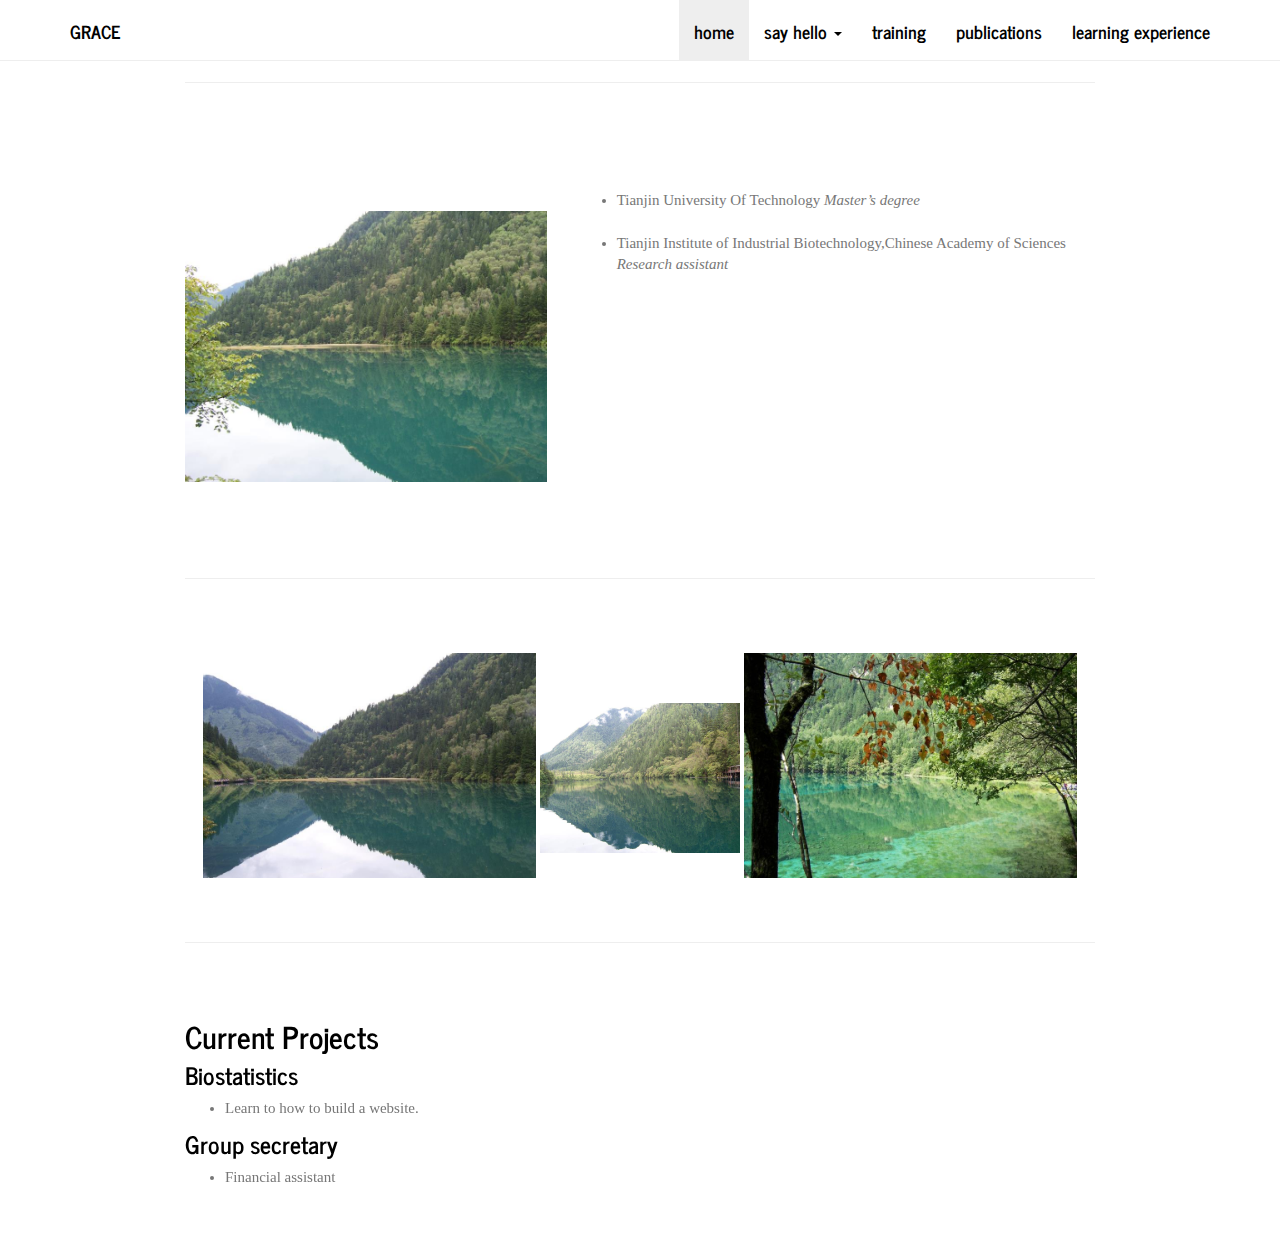
<file: index.html>
<!DOCTYPE html>

<html xmlns="http://www.w3.org/1999/xhtml">

<head>

<meta charset="utf-8" />
<meta http-equiv="Content-Type" content="text/html; charset=utf-8" />
<meta name="generator" content="pandoc" />




<title></title>

<script src="site_libs/jquery-1.11.3/jquery.min.js"></script>
<meta name="viewport" content="width=device-width, initial-scale=1" />
<link href="site_libs/bootstrap-3.3.5/css/journal.min.css" rel="stylesheet" />
<script src="site_libs/bootstrap-3.3.5/js/bootstrap.min.js"></script>
<script src="site_libs/bootstrap-3.3.5/shim/html5shiv.min.js"></script>
<script src="site_libs/bootstrap-3.3.5/shim/respond.min.js"></script>
<script src="site_libs/navigation-1.1/tabsets.js"></script>
<link href="site_libs/highlightjs-1.1/textmate.css" rel="stylesheet" />
<script src="site_libs/highlightjs-1.1/highlight.js"></script>
<link href="site_libs/font-awesome-4.5.0/css/font-awesome.min.css" rel="stylesheet" />

<style type="text/css">code{white-space: pre;}</style>
<style type="text/css">
  pre:not([class]) {
    background-color: white;
  }
</style>
<script type="text/javascript">
if (window.hljs && document.readyState && document.readyState === "complete") {
   window.setTimeout(function() {
      hljs.initHighlighting();
   }, 0);
}
</script>



<style type="text/css">
h1 {
  font-size: 34px;
}
h1.title {
  font-size: 38px;
}
h2 {
  font-size: 30px;
}
h3 {
  font-size: 24px;
}
h4 {
  font-size: 18px;
}
h5 {
  font-size: 16px;
}
h6 {
  font-size: 12px;
}
.table th:not([align]) {
  text-align: left;
}
</style>

<link rel="stylesheet" href="css/style.css" type="text/css" />

</head>

<body>

<style type = "text/css">
.main-container {
  max-width: 940px;
  margin-left: auto;
  margin-right: auto;
}
code {
  color: inherit;
  background-color: rgba(0, 0, 0, 0.04);
}
img {
  max-width:100%;
  height: auto;
}
.tabbed-pane {
  padding-top: 12px;
}
button.code-folding-btn:focus {
  outline: none;
}
</style>


<style type="text/css">
/* padding for bootstrap navbar */
body {
  padding-top: 61px;
  padding-bottom: 40px;
}
/* offset scroll position for anchor links (for fixed navbar)  */
.section h1 {
  padding-top: 66px;
  margin-top: -66px;
}

.section h2 {
  padding-top: 66px;
  margin-top: -66px;
}
.section h3 {
  padding-top: 66px;
  margin-top: -66px;
}
.section h4 {
  padding-top: 66px;
  margin-top: -66px;
}
.section h5 {
  padding-top: 66px;
  margin-top: -66px;
}
.section h6 {
  padding-top: 66px;
  margin-top: -66px;
}
</style>

<script>
// manage active state of menu based on current page
$(document).ready(function () {
  // active menu anchor
  href = window.location.pathname
  href = href.substr(href.lastIndexOf('/') + 1)
  if (href === "")
    href = "index.html";
  var menuAnchor = $('a[href="' + href + '"]');

  // mark it active
  menuAnchor.parent().addClass('active');

  // if it's got a parent navbar menu mark it active as well
  menuAnchor.closest('li.dropdown').addClass('active');
});
</script>


<div class="container-fluid main-container">

<!-- tabsets -->
<script>
$(document).ready(function () {
  window.buildTabsets("TOC");
});
</script>

<!-- code folding -->






<div class="navbar navbar-default  navbar-fixed-top" role="navigation">
  <div class="container">
    <div class="navbar-header">
      <button type="button" class="navbar-toggle collapsed" data-toggle="collapse" data-target="#navbar">
        <span class="icon-bar"></span>
        <span class="icon-bar"></span>
        <span class="icon-bar"></span>
      </button>
      <a class="navbar-brand" href="index.html">Grace</a>
    </div>
    <div id="navbar" class="navbar-collapse collapse">
      <ul class="nav navbar-nav">
        
      </ul>
      <ul class="nav navbar-nav navbar-right">
        <li>
  <a href="index.html">home</a>
</li>
<li class="dropdown">
  <a href="#" class="dropdown-toggle" data-toggle="dropdown" role="button" aria-expanded="false">
    say hello
     
    <span class="caret"></span>
  </a>
  <ul class="dropdown-menu" role="menu">
    <li>
      <a href="https://xiayu00.github.io/">
        <span class="fa fa-github"></span>
         
      </a>
    </li>
    <li>
      <a href="chen_xy@tib.cas.cn">
        <span class="fa fa-envelope"></span>
         
      </a>
    </li>
  </ul>
</li>
<li>
  <a href="training.html">training</a>
</li>
<li>
  <a href="publications.html">publications</a>
</li>
<li>
  <a href="learning.html">learning experience</a>
</li>
      </ul>
    </div><!--/.nav-collapse -->
  </div><!--/.container -->
</div><!--/.navbar -->

<div class="fluid-row" id="header">




</div>


<hr />
<script>
  (function(i,s,o,g,r,a,m){i['GoogleAnalyticsObject']=r;i[r]=i[r]||function(){
  (i[r].q=i[r].q||[]).push(arguments)},i[r].l=1*new Date();a=s.createElement(o),
  m=s.getElementsByTagName(o)[0];a.async=1;a.src=g;m.parentNode.insertBefore(a,m)
  })(window,document,'script','https://www.google-analytics.com/analytics.js','ga');

  ga('create', 'UA-85450191-1', 'auto');
  ga('send', 'pageview');

</script>
<br/><br/><br/><br/>
<div class="row">
<div class="col-xs-12 col-sm-5 text-center">
<p><br/> <img src="figs/1.jpeg" style="width:800px;" align = "top"/></p>
</div>
<div class="col-xs-12 col-sm-7">
<ul>
<li>Tianjin University Of Technology <em>Master’s degree</em> <br> </br></li>
<li>Tianjin Institute of Industrial Biotechnology,Chinese Academy of Sciences <em>Research assistant</em></li>
</ul>
</div>
</div>
<p><br/><br/><br/></p>
<hr />
<p><br/><br/></p>
<center>
<div class="scroll">
<img src="figs/2.jpeg" alt="car" style="height:250px;"/> <img src="figs/3.jpeg"" alt="GrandCanyon" style="height:150px;"/> <img src="figs/4.jpeg"" alt="Ireland" style="height: 250px;"/>
</div>
</center>
<p><br/><br/></p>
<hr />
<p><br/><br/></p>
<div id="current-projects" class="section level2">
<h2>Current Projects</h2>
<div id="biostatistics" class="section level3">
<h3>Biostatistics</h3>
<ul>
<li>Learn to how to build a website.</li>
</ul>
</div>
<div id="group-secretary" class="section level3">
<h3>Group secretary</h3>
<ul>
<li>Financial assistant</li>
</ul>
</div>
</div>




</div>

<script>

// add bootstrap table styles to pandoc tables
function bootstrapStylePandocTables() {
  $('tr.header').parent('thead').parent('table').addClass('table table-condensed');
}
$(document).ready(function () {
  bootstrapStylePandocTables();
});


</script>

<!-- dynamically load mathjax for compatibility with self-contained -->
<script>
  (function () {
    var script = document.createElement("script");
    script.type = "text/javascript";
    script.src  = "https://mathjax.rstudio.com/latest/MathJax.js?config=TeX-AMS-MML_HTMLorMML";
    document.getElementsByTagName("head")[0].appendChild(script);
  })();
</script>

</body>
</html>
</file>
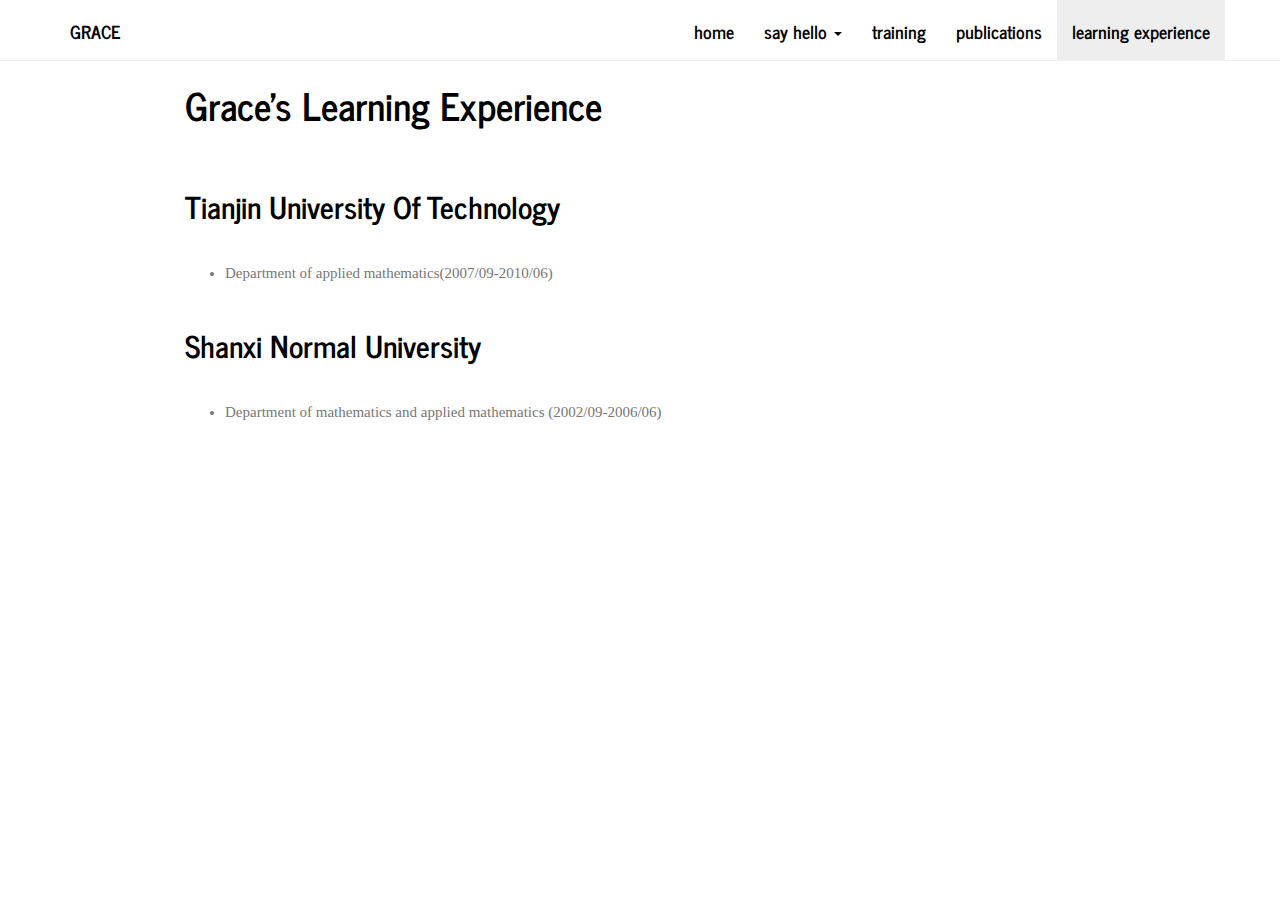
<file: learning.html>
<!DOCTYPE html>

<html xmlns="http://www.w3.org/1999/xhtml">

<head>

<meta charset="utf-8" />
<meta http-equiv="Content-Type" content="text/html; charset=utf-8" />
<meta name="generator" content="pandoc" />




<title>Grace’s Learning Experience</title>

<script src="site_libs/jquery-1.11.3/jquery.min.js"></script>
<meta name="viewport" content="width=device-width, initial-scale=1" />
<link href="site_libs/bootstrap-3.3.5/css/journal.min.css" rel="stylesheet" />
<script src="site_libs/bootstrap-3.3.5/js/bootstrap.min.js"></script>
<script src="site_libs/bootstrap-3.3.5/shim/html5shiv.min.js"></script>
<script src="site_libs/bootstrap-3.3.5/shim/respond.min.js"></script>
<script src="site_libs/navigation-1.1/tabsets.js"></script>
<link href="site_libs/highlightjs-1.1/textmate.css" rel="stylesheet" />
<script src="site_libs/highlightjs-1.1/highlight.js"></script>
<link href="site_libs/font-awesome-4.5.0/css/font-awesome.min.css" rel="stylesheet" />

<style type="text/css">code{white-space: pre;}</style>
<style type="text/css">
  pre:not([class]) {
    background-color: white;
  }
</style>
<script type="text/javascript">
if (window.hljs && document.readyState && document.readyState === "complete") {
   window.setTimeout(function() {
      hljs.initHighlighting();
   }, 0);
}
</script>



<style type="text/css">
h1 {
  font-size: 34px;
}
h1.title {
  font-size: 38px;
}
h2 {
  font-size: 30px;
}
h3 {
  font-size: 24px;
}
h4 {
  font-size: 18px;
}
h5 {
  font-size: 16px;
}
h6 {
  font-size: 12px;
}
.table th:not([align]) {
  text-align: left;
}
</style>

<link rel="stylesheet" href="css/style.css" type="text/css" />

</head>

<body>

<style type = "text/css">
.main-container {
  max-width: 940px;
  margin-left: auto;
  margin-right: auto;
}
code {
  color: inherit;
  background-color: rgba(0, 0, 0, 0.04);
}
img {
  max-width:100%;
  height: auto;
}
.tabbed-pane {
  padding-top: 12px;
}
button.code-folding-btn:focus {
  outline: none;
}
</style>


<style type="text/css">
/* padding for bootstrap navbar */
body {
  padding-top: 61px;
  padding-bottom: 40px;
}
/* offset scroll position for anchor links (for fixed navbar)  */
.section h1 {
  padding-top: 66px;
  margin-top: -66px;
}

.section h2 {
  padding-top: 66px;
  margin-top: -66px;
}
.section h3 {
  padding-top: 66px;
  margin-top: -66px;
}
.section h4 {
  padding-top: 66px;
  margin-top: -66px;
}
.section h5 {
  padding-top: 66px;
  margin-top: -66px;
}
.section h6 {
  padding-top: 66px;
  margin-top: -66px;
}
</style>

<script>
// manage active state of menu based on current page
$(document).ready(function () {
  // active menu anchor
  href = window.location.pathname
  href = href.substr(href.lastIndexOf('/') + 1)
  if (href === "")
    href = "index.html";
  var menuAnchor = $('a[href="' + href + '"]');

  // mark it active
  menuAnchor.parent().addClass('active');

  // if it's got a parent navbar menu mark it active as well
  menuAnchor.closest('li.dropdown').addClass('active');
});
</script>


<div class="container-fluid main-container">

<!-- tabsets -->
<script>
$(document).ready(function () {
  window.buildTabsets("TOC");
});
</script>

<!-- code folding -->






<div class="navbar navbar-default  navbar-fixed-top" role="navigation">
  <div class="container">
    <div class="navbar-header">
      <button type="button" class="navbar-toggle collapsed" data-toggle="collapse" data-target="#navbar">
        <span class="icon-bar"></span>
        <span class="icon-bar"></span>
        <span class="icon-bar"></span>
      </button>
      <a class="navbar-brand" href="index.html">Grace</a>
    </div>
    <div id="navbar" class="navbar-collapse collapse">
      <ul class="nav navbar-nav">
        
      </ul>
      <ul class="nav navbar-nav navbar-right">
        <li>
  <a href="index.html">home</a>
</li>
<li class="dropdown">
  <a href="#" class="dropdown-toggle" data-toggle="dropdown" role="button" aria-expanded="false">
    say hello
     
    <span class="caret"></span>
  </a>
  <ul class="dropdown-menu" role="menu">
    <li>
      <a href="https://xiayu00.github.io/">
        <span class="fa fa-github"></span>
         
      </a>
    </li>
    <li>
      <a href="xiayu830621@163.com">
        <span class="fa fa-envelope"></span>
         
      </a>
    </li>
  </ul>
</li>
<li>
  <a href="training.html">training</a>
</li>
<li>
  <a href="publications.html">publications</a>
</li>
<li>
  <a href="learning.html">learning experience</a>
</li>
      </ul>
    </div><!--/.nav-collapse -->
  </div><!--/.container -->
</div><!--/.navbar -->

<div class="fluid-row" id="header">



<h1 class="title toc-ignore">Grace’s Learning Experience</h1>

</div>


<p><br> </br></p>
<div id="tianjin-university-of-technology" class="section level2">
<h2>Tianjin University Of Technology</h2>
<p><br></p>
<ul>
<li>Department of applied mathematics(2007/09-2010/06)</li>
</ul>
<p><br></p>
</div>
<div id="shanxi-normal-university" class="section level2">
<h2>Shanxi Normal University</h2>
<p><br></p>
<ul>
<li>Department of mathematics and applied mathematics (2002/09-2006/06)</li>
</ul>
<p><br></p>
</div>




</div>

<script>

// add bootstrap table styles to pandoc tables
function bootstrapStylePandocTables() {
  $('tr.header').parent('thead').parent('table').addClass('table table-condensed');
}
$(document).ready(function () {
  bootstrapStylePandocTables();
});


</script>

<!-- dynamically load mathjax for compatibility with self-contained -->
<script>
  (function () {
    var script = document.createElement("script");
    script.type = "text/javascript";
    script.src  = "https://mathjax.rstudio.com/latest/MathJax.js?config=TeX-AMS-MML_HTMLorMML";
    document.getElementsByTagName("head")[0].appendChild(script);
  })();
</script>

</body>
</html>
</file>
<file: site_libs/highlightjs-1.1/textmate.css>
pre .operator,
pre .paren {
  color: rgb(104, 118, 135)
}

pre .literal {
  color: rgb(88, 72, 246)
}

pre .number {
  color: rgb(0, 0, 205);
}

pre .comment {
  color: rgb(76, 136, 107);
}

pre .keyword {
  color: rgb(0, 0, 255);
}

pre .identifier {
  color: rgb(0, 0, 0);
}

pre .string {
  color: rgb(3, 106, 7);
}
</file>
<file: css/style.css>
@font-face
{
  font-family: 'myFancyFont';
  src: url('fonts/SCRIPTIN.ttf');
}

div.scroll {
    background-color: #FFFFFF;
    height:225px;
    width: 100%;
    overflow-x: scroll;
}

blockquote {
    border-left:none;
    font-size: 1em;
    display: block;
    margin-top: .25em;
    margin-left: 20px;
}
</file>
<file: site_libs/bootstrap-3.3.5/css/journal.min.css>
@font-face {
  font-family: 'News Cycle';
  font-style: normal;
  font-weight: 400;
  src: url(fonts/NewsCycle.ttf) format('truetype');
}
@font-face {
  font-family: 'News Cycle';
  font-style: normal;
  font-weight: 700;
  src: url(fonts/NewsCycleBold.ttf) format('truetype');
}

/*!
 * bootswatch v3.3.6
 * Homepage: http://bootswatch.com
 * Copyright 2012-2015 Thomas Park
 * Licensed under MIT
 * Based on Bootstrap
*//*!
 * Bootstrap v3.3.6 (http://getbootstrap.com)
 * Copyright 2011-2015 Twitter, Inc.
 * Licensed under MIT (https://github.com/twbs/bootstrap/blob/master/LICENSE)
 *//*! normalize.css v3.0.3 | MIT License | github.com/necolas/normalize.css */html{font-family:sans-serif;-ms-text-size-adjust:100%;-webkit-text-size-adjust:100%}body{margin:0}article,aside,details,figcaption,figure,footer,header,hgroup,main,menu,nav,section,summary{display:block}audio,canvas,progress,video{display:inline-block;vertical-align:baseline}audio:not([controls]){display:none;height:0}[hidden],template{display:none}a{background-color:transparent}a:active,a:hover{outline:0}abbr[title]{border-bottom:1px dotted}b,strong{font-weight:bold}dfn{font-style:italic}h1{font-size:2em;margin:0.67em 0}mark{background:#ff0;color:#000}small{font-size:80%}sub,sup{font-size:75%;line-height:0;position:relative;vertical-align:baseline}sup{top:-0.5em}sub{bottom:-0.25em}img{border:0}svg:not(:root){overflow:hidden}figure{margin:1em 40px}hr{-webkit-box-sizing:content-box;-moz-box-sizing:content-box;box-sizing:content-box;height:0}pre{overflow:auto}code,kbd,pre,samp{font-family:monospace, monospace;font-size:1em}button,input,optgroup,select,textarea{color:inherit;font:inherit;margin:0}button{overflow:visible}button,select{text-transform:none}button,html input[type="button"],input[type="reset"],input[type="submit"]{-webkit-appearance:button;cursor:pointer}button[disabled],html input[disabled]{cursor:default}button::-moz-focus-inner,input::-moz-focus-inner{border:0;padding:0}input{line-height:normal}input[type="checkbox"],input[type="radio"]{-webkit-box-sizing:border-box;-moz-box-sizing:border-box;box-sizing:border-box;padding:0}input[type="number"]::-webkit-inner-spin-button,input[type="number"]::-webkit-outer-spin-button{height:auto}input[type="search"]{-webkit-appearance:textfield;-webkit-box-sizing:content-box;-moz-box-sizing:content-box;box-sizing:content-box}input[type="search"]::-webkit-search-cancel-button,input[type="search"]::-webkit-search-decoration{-webkit-appearance:none}fieldset{border:1px solid #c0c0c0;margin:0 2px;padding:0.35em 0.625em 0.75em}legend{border:0;padding:0}textarea{overflow:auto}optgroup{font-weight:bold}table{border-collapse:collapse;border-spacing:0}td,th{padding:0}/*! Source: https://github.com/h5bp/html5-boilerplate/blob/master/src/css/main.css */@media print{*,*:before,*:after{background:transparent !important;color:#000 !important;-webkit-box-shadow:none !important;box-shadow:none !important;text-shadow:none !important}a,a:visited{text-decoration:underline}a[href]:after{content:" (" attr(href) ")"}abbr[title]:after{content:" (" attr(title) ")"}a[href^="#"]:after,a[href^="javascript:"]:after{content:""}pre,blockquote{border:1px solid #999;page-break-inside:avoid}thead{display:table-header-group}tr,img{page-break-inside:avoid}img{max-width:100% !important}p,h2,h3{orphans:3;widows:3}h2,h3{page-break-after:avoid}.navbar{display:none}.btn>.caret,.dropup>.btn>.caret{border-top-color:#000 !important}.label{border:1px solid #000}.table{border-collapse:collapse !important}.table td,.table th{background-color:#fff !important}.table-bordered th,.table-bordered td{border:1px solid #ddd !important}}@font-face{font-family:'Glyphicons Halflings';src:url('../fonts/glyphicons-halflings-regular.eot');src:url('../fonts/glyphicons-halflings-regular.eot?#iefix') format('embedded-opentype'),url('../fonts/glyphicons-halflings-regular.woff') format('woff'),url('../fonts/glyphicons-halflings-regular.ttf') format('truetype'),url('../fonts/glyphicons-halflings-regular.svg#glyphicons_halflingsregular') format('svg')}.glyphicon{position:relative;top:1px;display:inline-block;font-family:'Glyphicons Halflings';font-style:normal;font-weight:normal;line-height:1;-webkit-font-smoothing:antialiased;-moz-osx-font-smoothing:grayscale}.glyphicon-asterisk:before{content:"\002a"}.glyphicon-plus:before{content:"\002b"}.glyphicon-euro:before,.glyphicon-eur:before{content:"\20ac"}.glyphicon-minus:before{content:"\2212"}.glyphicon-cloud:before{content:"\2601"}.glyphicon-envelope:before{content:"\2709"}.glyphicon-pencil:before{content:"\270f"}.glyphicon-glass:before{content:"\e001"}.glyphicon-music:before{content:"\e002"}.glyphicon-search:before{content:"\e003"}.glyphicon-heart:before{content:"\e005"}.glyphicon-star:before{content:"\e006"}.glyphicon-star-empty:before{content:"\e007"}.glyphicon-user:before{content:"\e008"}.glyphicon-film:before{content:"\e009"}.glyphicon-th-large:before{content:"\e010"}.glyphicon-th:before{content:"\e011"}.glyphicon-th-list:before{content:"\e012"}.glyphicon-ok:before{content:"\e013"}.glyphicon-remove:before{content:"\e014"}.glyphicon-zoom-in:before{content:"\e015"}.glyphicon-zoom-out:before{content:"\e016"}.glyphicon-off:before{content:"\e017"}.glyphicon-signal:before{content:"\e018"}.glyphicon-cog:before{content:"\e019"}.glyphicon-trash:before{content:"\e020"}.glyphicon-home:before{content:"\e021"}.glyphicon-file:before{content:"\e022"}.glyphicon-time:before{content:"\e023"}.glyphicon-road:before{content:"\e024"}.glyphicon-download-alt:before{content:"\e025"}.glyphicon-download:before{content:"\e026"}.glyphicon-upload:before{content:"\e027"}.glyphicon-inbox:before{content:"\e028"}.glyphicon-play-circle:before{content:"\e029"}.glyphicon-repeat:before{content:"\e030"}.glyphicon-refresh:before{content:"\e031"}.glyphicon-list-alt:before{content:"\e032"}.glyphicon-lock:before{content:"\e033"}.glyphicon-flag:before{content:"\e034"}.glyphicon-headphones:before{content:"\e035"}.glyphicon-volume-off:before{content:"\e036"}.glyphicon-volume-down:before{content:"\e037"}.glyphicon-volume-up:before{content:"\e038"}.glyphicon-qrcode:before{content:"\e039"}.glyphicon-barcode:before{content:"\e040"}.glyphicon-tag:before{content:"\e041"}.glyphicon-tags:before{content:"\e042"}.glyphicon-book:before{content:"\e043"}.glyphicon-bookmark:before{content:"\e044"}.glyphicon-print:before{content:"\e045"}.glyphicon-camera:before{content:"\e046"}.glyphicon-font:before{content:"\e047"}.glyphicon-bold:before{content:"\e048"}.glyphicon-italic:before{content:"\e049"}.glyphicon-text-height:before{content:"\e050"}.glyphicon-text-width:before{content:"\e051"}.glyphicon-align-left:before{content:"\e052"}.glyphicon-align-center:before{content:"\e053"}.glyphicon-align-right:before{content:"\e054"}.glyphicon-align-justify:before{content:"\e055"}.glyphicon-list:before{content:"\e056"}.glyphicon-indent-left:before{content:"\e057"}.glyphicon-indent-right:before{content:"\e058"}.glyphicon-facetime-video:before{content:"\e059"}.glyphicon-picture:before{content:"\e060"}.glyphicon-map-marker:before{content:"\e062"}.glyphicon-adjust:before{content:"\e063"}.glyphicon-tint:before{content:"\e064"}.glyphicon-edit:before{content:"\e065"}.glyphicon-share:before{content:"\e066"}.glyphicon-check:before{content:"\e067"}.glyphicon-move:before{content:"\e068"}.glyphicon-step-backward:before{content:"\e069"}.glyphicon-fast-backward:before{content:"\e070"}.glyphicon-backward:before{content:"\e071"}.glyphicon-play:before{content:"\e072"}.glyphicon-pause:before{content:"\e073"}.glyphicon-stop:before{content:"\e074"}.glyphicon-forward:before{content:"\e075"}.glyphicon-fast-forward:before{content:"\e076"}.glyphicon-step-forward:before{content:"\e077"}.glyphicon-eject:before{content:"\e078"}.glyphicon-chevron-left:before{content:"\e079"}.glyphicon-chevron-right:before{content:"\e080"}.glyphicon-plus-sign:before{content:"\e081"}.glyphicon-minus-sign:before{content:"\e082"}.glyphicon-remove-sign:before{content:"\e083"}.glyphicon-ok-sign:before{content:"\e084"}.glyphicon-question-sign:before{content:"\e085"}.glyphicon-info-sign:before{content:"\e086"}.glyphicon-screenshot:before{content:"\e087"}.glyphicon-remove-circle:before{content:"\e088"}.glyphicon-ok-circle:before{content:"\e089"}.glyphicon-ban-circle:before{content:"\e090"}.glyphicon-arrow-left:before{content:"\e091"}.glyphicon-arrow-right:before{content:"\e092"}.glyphicon-arrow-up:before{content:"\e093"}.glyphicon-arrow-down:before{content:"\e094"}.glyphicon-share-alt:before{content:"\e095"}.glyphicon-resize-full:before{content:"\e096"}.glyphicon-resize-small:before{content:"\e097"}.glyphicon-exclamation-sign:before{content:"\e101"}.glyphicon-gift:before{content:"\e102"}.glyphicon-leaf:before{content:"\e103"}.glyphicon-fire:before{content:"\e104"}.glyphicon-eye-open:before{content:"\e105"}.glyphicon-eye-close:before{content:"\e106"}.glyphicon-warning-sign:before{content:"\e107"}.glyphicon-plane:before{content:"\e108"}.glyphicon-calendar:before{content:"\e109"}.glyphicon-random:before{content:"\e110"}.glyphicon-comment:before{content:"\e111"}.glyphicon-magnet:before{content:"\e112"}.glyphicon-chevron-up:before{content:"\e113"}.glyphicon-chevron-down:before{content:"\e114"}.glyphicon-retweet:before{content:"\e115"}.glyphicon-shopping-cart:before{content:"\e116"}.glyphicon-folder-close:before{content:"\e117"}.glyphicon-folder-open:before{content:"\e118"}.glyphicon-resize-vertical:before{content:"\e119"}.glyphicon-resize-horizontal:before{content:"\e120"}.glyphicon-hdd:before{content:"\e121"}.glyphicon-bullhorn:before{content:"\e122"}.glyphicon-bell:before{content:"\e123"}.glyphicon-certificate:before{content:"\e124"}.glyphicon-thumbs-up:before{content:"\e125"}.glyphicon-thumbs-down:before{content:"\e126"}.glyphicon-hand-right:before{content:"\e127"}.glyphicon-hand-left:before{content:"\e128"}.glyphicon-hand-up:before{content:"\e129"}.glyphicon-hand-down:before{content:"\e130"}.glyphicon-circle-arrow-right:before{content:"\e131"}.glyphicon-circle-arrow-left:before{content:"\e132"}.glyphicon-circle-arrow-up:before{content:"\e133"}.glyphicon-circle-arrow-down:before{content:"\e134"}.glyphicon-globe:before{content:"\e135"}.glyphicon-wrench:before{content:"\e136"}.glyphicon-tasks:before{content:"\e137"}.glyphicon-filter:before{content:"\e138"}.glyphicon-briefcase:before{content:"\e139"}.glyphicon-fullscreen:before{content:"\e140"}.glyphicon-dashboard:before{content:"\e141"}.glyphicon-paperclip:before{content:"\e142"}.glyphicon-heart-empty:before{content:"\e143"}.glyphicon-link:before{content:"\e144"}.glyphicon-phone:before{content:"\e145"}.glyphicon-pushpin:before{content:"\e146"}.glyphicon-usd:before{content:"\e148"}.glyphicon-gbp:before{content:"\e149"}.glyphicon-sort:before{content:"\e150"}.glyphicon-sort-by-alphabet:before{content:"\e151"}.glyphicon-sort-by-alphabet-alt:before{content:"\e152"}.glyphicon-sort-by-order:before{content:"\e153"}.glyphicon-sort-by-order-alt:before{content:"\e154"}.glyphicon-sort-by-attributes:before{content:"\e155"}.glyphicon-sort-by-attributes-alt:before{content:"\e156"}.glyphicon-unchecked:before{content:"\e157"}.glyphicon-expand:before{content:"\e158"}.glyphicon-collapse-down:before{content:"\e159"}.glyphicon-collapse-up:before{content:"\e160"}.glyphicon-log-in:before{content:"\e161"}.glyphicon-flash:before{content:"\e162"}.glyphicon-log-out:before{content:"\e163"}.glyphicon-new-window:before{content:"\e164"}.glyphicon-record:before{content:"\e165"}.glyphicon-save:before{content:"\e166"}.glyphicon-open:before{content:"\e167"}.glyphicon-saved:before{content:"\e168"}.glyphicon-import:before{content:"\e169"}.glyphicon-export:before{content:"\e170"}.glyphicon-send:before{content:"\e171"}.glyphicon-floppy-disk:before{content:"\e172"}.glyphicon-floppy-saved:before{content:"\e173"}.glyphicon-floppy-remove:before{content:"\e174"}.glyphicon-floppy-save:before{content:"\e175"}.glyphicon-floppy-open:before{content:"\e176"}.glyphicon-credit-card:before{content:"\e177"}.glyphicon-transfer:before{content:"\e178"}.glyphicon-cutlery:before{content:"\e179"}.glyphicon-header:before{content:"\e180"}.glyphicon-compressed:before{content:"\e181"}.glyphicon-earphone:before{content:"\e182"}.glyphicon-phone-alt:before{content:"\e183"}.glyphicon-tower:before{content:"\e184"}.glyphicon-stats:before{content:"\e185"}.glyphicon-sd-video:before{content:"\e186"}.glyphicon-hd-video:before{content:"\e187"}.glyphicon-subtitles:before{content:"\e188"}.glyphicon-sound-stereo:before{content:"\e189"}.glyphicon-sound-dolby:before{content:"\e190"}.glyphicon-sound-5-1:before{content:"\e191"}.glyphicon-sound-6-1:before{content:"\e192"}.glyphicon-sound-7-1:before{content:"\e193"}.glyphicon-copyright-mark:before{content:"\e194"}.glyphicon-registration-mark:before{content:"\e195"}.glyphicon-cloud-download:before{content:"\e197"}.glyphicon-cloud-upload:before{content:"\e198"}.glyphicon-tree-conifer:before{content:"\e199"}.glyphicon-tree-deciduous:before{content:"\e200"}.glyphicon-cd:before{content:"\e201"}.glyphicon-save-file:before{content:"\e202"}.glyphicon-open-file:before{content:"\e203"}.glyphicon-level-up:before{content:"\e204"}.glyphicon-copy:before{content:"\e205"}.glyphicon-paste:before{content:"\e206"}.glyphicon-alert:before{content:"\e209"}.glyphicon-equalizer:before{content:"\e210"}.glyphicon-king:before{content:"\e211"}.glyphicon-queen:before{content:"\e212"}.glyphicon-pawn:before{content:"\e213"}.glyphicon-bishop:before{content:"\e214"}.glyphicon-knight:before{content:"\e215"}.glyphicon-baby-formula:before{content:"\e216"}.glyphicon-tent:before{content:"\26fa"}.glyphicon-blackboard:before{content:"\e218"}.glyphicon-bed:before{content:"\e219"}.glyphicon-apple:before{content:"\f8ff"}.glyphicon-erase:before{content:"\e221"}.glyphicon-hourglass:before{content:"\231b"}.glyphicon-lamp:before{content:"\e223"}.glyphicon-duplicate:before{content:"\e224"}.glyphicon-piggy-bank:before{content:"\e225"}.glyphicon-scissors:before{content:"\e226"}.glyphicon-bitcoin:before{content:"\e227"}.glyphicon-btc:before{content:"\e227"}.glyphicon-xbt:before{content:"\e227"}.glyphicon-yen:before{content:"\00a5"}.glyphicon-jpy:before{content:"\00a5"}.glyphicon-ruble:before{content:"\20bd"}.glyphicon-rub:before{content:"\20bd"}.glyphicon-scale:before{content:"\e230"}.glyphicon-ice-lolly:before{content:"\e231"}.glyphicon-ice-lolly-tasted:before{content:"\e232"}.glyphicon-education:before{content:"\e233"}.glyphicon-option-horizontal:before{content:"\e234"}.glyphicon-option-vertical:before{content:"\e235"}.glyphicon-menu-hamburger:before{content:"\e236"}.glyphicon-modal-window:before{content:"\e237"}.glyphicon-oil:before{content:"\e238"}.glyphicon-grain:before{content:"\e239"}.glyphicon-sunglasses:before{content:"\e240"}.glyphicon-text-size:before{content:"\e241"}.glyphicon-text-color:before{content:"\e242"}.glyphicon-text-background:before{content:"\e243"}.glyphicon-object-align-top:before{content:"\e244"}.glyphicon-object-align-bottom:before{content:"\e245"}.glyphicon-object-align-horizontal:before{content:"\e246"}.glyphicon-object-align-left:before{content:"\e247"}.glyphicon-object-align-vertical:before{content:"\e248"}.glyphicon-object-align-right:before{content:"\e249"}.glyphicon-triangle-right:before{content:"\e250"}.glyphicon-triangle-left:before{content:"\e251"}.glyphicon-triangle-bottom:before{content:"\e252"}.glyphicon-triangle-top:before{content:"\e253"}.glyphicon-console:before{content:"\e254"}.glyphicon-superscript:before{content:"\e255"}.glyphicon-subscript:before{content:"\e256"}.glyphicon-menu-left:before{content:"\e257"}.glyphicon-menu-right:before{content:"\e258"}.glyphicon-menu-down:before{content:"\e259"}.glyphicon-menu-up:before{content:"\e260"}*{-webkit-box-sizing:border-box;-moz-box-sizing:border-box;box-sizing:border-box}*:before,*:after{-webkit-box-sizing:border-box;-moz-box-sizing:border-box;box-sizing:border-box}html{font-size:10px;-webkit-tap-highlight-color:rgba(0,0,0,0)}body{font-family:Georgia,"Times New Roman",Times,serif;font-size:15px;line-height:1.42857143;color:#777777;background-color:#ffffff}input,button,select,textarea{font-family:inherit;font-size:inherit;line-height:inherit}a{color:#eb6864;text-decoration:none}a:hover,a:focus{color:#e22620;text-decoration:underline}a:focus{outline:thin dotted;outline:5px auto -webkit-focus-ring-color;outline-offset:-2px}figure{margin:0}img{vertical-align:middle}.img-responsive,.thumbnail>img,.thumbnail a>img,.carousel-inner>.item>img,.carousel-inner>.item>a>img{display:block;max-width:100%;height:auto}.img-rounded{border-radius:6px}.img-thumbnail{padding:4px;line-height:1.42857143;background-color:#ffffff;border:1px solid #dddddd;border-radius:4px;-webkit-transition:all .2s ease-in-out;-o-transition:all .2s ease-in-out;transition:all .2s ease-in-out;display:inline-block;max-width:100%;height:auto}.img-circle{border-radius:50%}hr{margin-top:21px;margin-bottom:21px;border:0;border-top:1px solid #eeeeee}.sr-only{position:absolute;width:1px;height:1px;margin:-1px;padding:0;overflow:hidden;clip:rect(0, 0, 0, 0);border:0}.sr-only-focusable:active,.sr-only-focusable:focus{position:static;width:auto;height:auto;margin:0;overflow:visible;clip:auto}[role="button"]{cursor:pointer}h1,h2,h3,h4,h5,h6,.h1,.h2,.h3,.h4,.h5,.h6{font-family:"News Cycle","Arial Narrow Bold",sans-serif;font-weight:700;line-height:1.1;color:#000000}h1 small,h2 small,h3 small,h4 small,h5 small,h6 small,.h1 small,.h2 small,.h3 small,.h4 small,.h5 small,.h6 small,h1 .small,h2 .small,h3 .small,h4 .small,h5 .small,h6 .small,.h1 .small,.h2 .small,.h3 .small,.h4 .small,.h5 .small,.h6 .small{font-weight:normal;line-height:1;color:#999999}h1,.h1,h2,.h2,h3,.h3{margin-top:21px;margin-bottom:10.5px}h1 small,.h1 small,h2 small,.h2 small,h3 small,.h3 small,h1 .small,.h1 .small,h2 .small,.h2 .small,h3 .small,.h3 .small{font-size:65%}h4,.h4,h5,.h5,h6,.h6{margin-top:10.5px;margin-bottom:10.5px}h4 small,.h4 small,h5 small,.h5 small,h6 small,.h6 small,h4 .small,.h4 .small,h5 .small,.h5 .small,h6 .small,.h6 .small{font-size:75%}h1,.h1{font-size:39px}h2,.h2{font-size:32px}h3,.h3{font-size:26px}h4,.h4{font-size:19px}h5,.h5{font-size:15px}h6,.h6{font-size:13px}p{margin:0 0 10.5px}.lead{margin-bottom:21px;font-size:17px;font-weight:300;line-height:1.4}@media (min-width:768px){.lead{font-size:22.5px}}small,.small{font-size:86%}mark,.mark{background-color:#fcf8e3;padding:.2em}.text-left{text-align:left}.text-right{text-align:right}.text-center{text-align:center}.text-justify{text-align:justify}.text-nowrap{white-space:nowrap}.text-lowercase{text-transform:lowercase}.text-uppercase{text-transform:uppercase}.text-capitalize{text-transform:capitalize}.text-muted{color:#999999}.text-primary{color:#eb6864}a.text-primary:hover,a.text-primary:focus{color:#e53c37}.text-success{color:#468847}a.text-success:hover,a.text-success:focus{color:#356635}.text-info{color:#3a87ad}a.text-info:hover,a.text-info:focus{color:#2d6987}.text-warning{color:#c09853}a.text-warning:hover,a.text-warning:focus{color:#a47e3c}.text-danger{color:#b94a48}a.text-danger:hover,a.text-danger:focus{color:#953b39}.bg-primary{color:#fff;background-color:#eb6864}a.bg-primary:hover,a.bg-primary:focus{background-color:#e53c37}.bg-success{background-color:#dff0d8}a.bg-success:hover,a.bg-success:focus{background-color:#c1e2b3}.bg-info{background-color:#d9edf7}a.bg-info:hover,a.bg-info:focus{background-color:#afd9ee}.bg-warning{background-color:#fcf8e3}a.bg-warning:hover,a.bg-warning:focus{background-color:#f7ecb5}.bg-danger{background-color:#f2dede}a.bg-danger:hover,a.bg-danger:focus{background-color:#e4b9b9}.page-header{padding-bottom:9.5px;margin:42px 0 21px;border-bottom:1px solid #eeeeee}ul,ol{margin-top:0;margin-bottom:10.5px}ul ul,ol ul,ul ol,ol ol{margin-bottom:0}.list-unstyled{padding-left:0;list-style:none}.list-inline{padding-left:0;list-style:none;margin-left:-5px}.list-inline>li{display:inline-block;padding-left:5px;padding-right:5px}dl{margin-top:0;margin-bottom:21px}dt,dd{line-height:1.42857143}dt{font-weight:bold}dd{margin-left:0}@media (min-width:768px){.dl-horizontal dt{float:left;width:160px;clear:left;text-align:right;overflow:hidden;text-overflow:ellipsis;white-space:nowrap}.dl-horizontal dd{margin-left:180px}}abbr[title],abbr[data-original-title]{cursor:help;border-bottom:1px dotted #999999}.initialism{font-size:90%;text-transform:uppercase}blockquote{padding:10.5px 21px;margin:0 0 21px;font-size:18.75px;border-left:5px solid #eeeeee}blockquote p:last-child,blockquote ul:last-child,blockquote ol:last-child{margin-bottom:0}blockquote footer,blockquote small,blockquote .small{display:block;font-size:80%;line-height:1.42857143;color:#999999}blockquote footer:before,blockquote small:before,blockquote .small:before{content:'\2014 \00A0'}.blockquote-reverse,blockquote.pull-right{padding-right:15px;padding-left:0;border-right:5px solid #eeeeee;border-left:0;text-align:right}.blockquote-reverse footer:before,blockquote.pull-right footer:before,.blockquote-reverse small:before,blockquote.pull-right small:before,.blockquote-reverse .small:before,blockquote.pull-right .small:before{content:''}.blockquote-reverse footer:after,blockquote.pull-right footer:after,.blockquote-reverse small:after,blockquote.pull-right small:after,.blockquote-reverse .small:after,blockquote.pull-right .small:after{content:'\00A0 \2014'}address{margin-bottom:21px;font-style:normal;line-height:1.42857143}code,kbd,pre,samp{font-family:monospace}code{padding:2px 4px;font-size:90%;color:#c7254e;background-color:#f9f2f4;border-radius:4px}kbd{padding:2px 4px;font-size:90%;color:#ffffff;background-color:#333333;border-radius:3px;-webkit-box-shadow:inset 0 -1px 0 rgba(0,0,0,0.25);box-shadow:inset 0 -1px 0 rgba(0,0,0,0.25)}kbd kbd{padding:0;font-size:100%;font-weight:bold;-webkit-box-shadow:none;box-shadow:none}pre{display:block;padding:10px;margin:0 0 10.5px;font-size:14px;line-height:1.42857143;word-break:break-all;word-wrap:break-word;color:#333333;background-color:#f5f5f5;border:1px solid #cccccc;border-radius:4px}pre code{padding:0;font-size:inherit;color:inherit;white-space:pre-wrap;background-color:transparent;border-radius:0}.pre-scrollable{max-height:340px;overflow-y:scroll}.container{margin-right:auto;margin-left:auto;padding-left:15px;padding-right:15px}@media (min-width:768px){.container{width:750px}}@media (min-width:992px){.container{width:970px}}@media (min-width:1200px){.container{width:1170px}}.container-fluid{margin-right:auto;margin-left:auto;padding-left:15px;padding-right:15px}.row{margin-left:-15px;margin-right:-15px}.col-xs-1,.col-sm-1,.col-md-1,.col-lg-1,.col-xs-2,.col-sm-2,.col-md-2,.col-lg-2,.col-xs-3,.col-sm-3,.col-md-3,.col-lg-3,.col-xs-4,.col-sm-4,.col-md-4,.col-lg-4,.col-xs-5,.col-sm-5,.col-md-5,.col-lg-5,.col-xs-6,.col-sm-6,.col-md-6,.col-lg-6,.col-xs-7,.col-sm-7,.col-md-7,.col-lg-7,.col-xs-8,.col-sm-8,.col-md-8,.col-lg-8,.col-xs-9,.col-sm-9,.col-md-9,.col-lg-9,.col-xs-10,.col-sm-10,.col-md-10,.col-lg-10,.col-xs-11,.col-sm-11,.col-md-11,.col-lg-11,.col-xs-12,.col-sm-12,.col-md-12,.col-lg-12{position:relative;min-height:1px;padding-left:15px;padding-right:15px}.col-xs-1,.col-xs-2,.col-xs-3,.col-xs-4,.col-xs-5,.col-xs-6,.col-xs-7,.col-xs-8,.col-xs-9,.col-xs-10,.col-xs-11,.col-xs-12{float:left}.col-xs-12{width:100%}.col-xs-11{width:91.66666667%}.col-xs-10{width:83.33333333%}.col-xs-9{width:75%}.col-xs-8{width:66.66666667%}.col-xs-7{width:58.33333333%}.col-xs-6{width:50%}.col-xs-5{width:41.66666667%}.col-xs-4{width:33.33333333%}.col-xs-3{width:25%}.col-xs-2{width:16.66666667%}.col-xs-1{width:8.33333333%}.col-xs-pull-12{right:100%}.col-xs-pull-11{right:91.66666667%}.col-xs-pull-10{right:83.33333333%}.col-xs-pull-9{right:75%}.col-xs-pull-8{right:66.66666667%}.col-xs-pull-7{right:58.33333333%}.col-xs-pull-6{right:50%}.col-xs-pull-5{right:41.66666667%}.col-xs-pull-4{right:33.33333333%}.col-xs-pull-3{right:25%}.col-xs-pull-2{right:16.66666667%}.col-xs-pull-1{right:8.33333333%}.col-xs-pull-0{right:auto}.col-xs-push-12{left:100%}.col-xs-push-11{left:91.66666667%}.col-xs-push-10{left:83.33333333%}.col-xs-push-9{left:75%}.col-xs-push-8{left:66.66666667%}.col-xs-push-7{left:58.33333333%}.col-xs-push-6{left:50%}.col-xs-push-5{left:41.66666667%}.col-xs-push-4{left:33.33333333%}.col-xs-push-3{left:25%}.col-xs-push-2{left:16.66666667%}.col-xs-push-1{left:8.33333333%}.col-xs-push-0{left:auto}.col-xs-offset-12{margin-left:100%}.col-xs-offset-11{margin-left:91.66666667%}.col-xs-offset-10{margin-left:83.33333333%}.col-xs-offset-9{margin-left:75%}.col-xs-offset-8{margin-left:66.66666667%}.col-xs-offset-7{margin-left:58.33333333%}.col-xs-offset-6{margin-left:50%}.col-xs-offset-5{margin-left:41.66666667%}.col-xs-offset-4{margin-left:33.33333333%}.col-xs-offset-3{margin-left:25%}.col-xs-offset-2{margin-left:16.66666667%}.col-xs-offset-1{margin-left:8.33333333%}.col-xs-offset-0{margin-left:0%}@media (min-width:768px){.col-sm-1,.col-sm-2,.col-sm-3,.col-sm-4,.col-sm-5,.col-sm-6,.col-sm-7,.col-sm-8,.col-sm-9,.col-sm-10,.col-sm-11,.col-sm-12{float:left}.col-sm-12{width:100%}.col-sm-11{width:91.66666667%}.col-sm-10{width:83.33333333%}.col-sm-9{width:75%}.col-sm-8{width:66.66666667%}.col-sm-7{width:58.33333333%}.col-sm-6{width:50%}.col-sm-5{width:41.66666667%}.col-sm-4{width:33.33333333%}.col-sm-3{width:25%}.col-sm-2{width:16.66666667%}.col-sm-1{width:8.33333333%}.col-sm-pull-12{right:100%}.col-sm-pull-11{right:91.66666667%}.col-sm-pull-10{right:83.33333333%}.col-sm-pull-9{right:75%}.col-sm-pull-8{right:66.66666667%}.col-sm-pull-7{right:58.33333333%}.col-sm-pull-6{right:50%}.col-sm-pull-5{right:41.66666667%}.col-sm-pull-4{right:33.33333333%}.col-sm-pull-3{right:25%}.col-sm-pull-2{right:16.66666667%}.col-sm-pull-1{right:8.33333333%}.col-sm-pull-0{right:auto}.col-sm-push-12{left:100%}.col-sm-push-11{left:91.66666667%}.col-sm-push-10{left:83.33333333%}.col-sm-push-9{left:75%}.col-sm-push-8{left:66.66666667%}.col-sm-push-7{left:58.33333333%}.col-sm-push-6{left:50%}.col-sm-push-5{left:41.66666667%}.col-sm-push-4{left:33.33333333%}.col-sm-push-3{left:25%}.col-sm-push-2{left:16.66666667%}.col-sm-push-1{left:8.33333333%}.col-sm-push-0{left:auto}.col-sm-offset-12{margin-left:100%}.col-sm-offset-11{margin-left:91.66666667%}.col-sm-offset-10{margin-left:83.33333333%}.col-sm-offset-9{margin-left:75%}.col-sm-offset-8{margin-left:66.66666667%}.col-sm-offset-7{margin-left:58.33333333%}.col-sm-offset-6{margin-left:50%}.col-sm-offset-5{margin-left:41.66666667%}.col-sm-offset-4{margin-left:33.33333333%}.col-sm-offset-3{margin-left:25%}.col-sm-offset-2{margin-left:16.66666667%}.col-sm-offset-1{margin-left:8.33333333%}.col-sm-offset-0{margin-left:0%}}@media (min-width:992px){.col-md-1,.col-md-2,.col-md-3,.col-md-4,.col-md-5,.col-md-6,.col-md-7,.col-md-8,.col-md-9,.col-md-10,.col-md-11,.col-md-12{float:left}.col-md-12{width:100%}.col-md-11{width:91.66666667%}.col-md-10{width:83.33333333%}.col-md-9{width:75%}.col-md-8{width:66.66666667%}.col-md-7{width:58.33333333%}.col-md-6{width:50%}.col-md-5{width:41.66666667%}.col-md-4{width:33.33333333%}.col-md-3{width:25%}.col-md-2{width:16.66666667%}.col-md-1{width:8.33333333%}.col-md-pull-12{right:100%}.col-md-pull-11{right:91.66666667%}.col-md-pull-10{right:83.33333333%}.col-md-pull-9{right:75%}.col-md-pull-8{right:66.66666667%}.col-md-pull-7{right:58.33333333%}.col-md-pull-6{right:50%}.col-md-pull-5{right:41.66666667%}.col-md-pull-4{right:33.33333333%}.col-md-pull-3{right:25%}.col-md-pull-2{right:16.66666667%}.col-md-pull-1{right:8.33333333%}.col-md-pull-0{right:auto}.col-md-push-12{left:100%}.col-md-push-11{left:91.66666667%}.col-md-push-10{left:83.33333333%}.col-md-push-9{left:75%}.col-md-push-8{left:66.66666667%}.col-md-push-7{left:58.33333333%}.col-md-push-6{left:50%}.col-md-push-5{left:41.66666667%}.col-md-push-4{left:33.33333333%}.col-md-push-3{left:25%}.col-md-push-2{left:16.66666667%}.col-md-push-1{left:8.33333333%}.col-md-push-0{left:auto}.col-md-offset-12{margin-left:100%}.col-md-offset-11{margin-left:91.66666667%}.col-md-offset-10{margin-left:83.33333333%}.col-md-offset-9{margin-left:75%}.col-md-offset-8{margin-left:66.66666667%}.col-md-offset-7{margin-left:58.33333333%}.col-md-offset-6{margin-left:50%}.col-md-offset-5{margin-left:41.66666667%}.col-md-offset-4{margin-left:33.33333333%}.col-md-offset-3{margin-left:25%}.col-md-offset-2{margin-left:16.66666667%}.col-md-offset-1{margin-left:8.33333333%}.col-md-offset-0{margin-left:0%}}@media (min-width:1200px){.col-lg-1,.col-lg-2,.col-lg-3,.col-lg-4,.col-lg-5,.col-lg-6,.col-lg-7,.col-lg-8,.col-lg-9,.col-lg-10,.col-lg-11,.col-lg-12{float:left}.col-lg-12{width:100%}.col-lg-11{width:91.66666667%}.col-lg-10{width:83.33333333%}.col-lg-9{width:75%}.col-lg-8{width:66.66666667%}.col-lg-7{width:58.33333333%}.col-lg-6{width:50%}.col-lg-5{width:41.66666667%}.col-lg-4{width:33.33333333%}.col-lg-3{width:25%}.col-lg-2{width:16.66666667%}.col-lg-1{width:8.33333333%}.col-lg-pull-12{right:100%}.col-lg-pull-11{right:91.66666667%}.col-lg-pull-10{right:83.33333333%}.col-lg-pull-9{right:75%}.col-lg-pull-8{right:66.66666667%}.col-lg-pull-7{right:58.33333333%}.col-lg-pull-6{right:50%}.col-lg-pull-5{right:41.66666667%}.col-lg-pull-4{right:33.33333333%}.col-lg-pull-3{right:25%}.col-lg-pull-2{right:16.66666667%}.col-lg-pull-1{right:8.33333333%}.col-lg-pull-0{right:auto}.col-lg-push-12{left:100%}.col-lg-push-11{left:91.66666667%}.col-lg-push-10{left:83.33333333%}.col-lg-push-9{left:75%}.col-lg-push-8{left:66.66666667%}.col-lg-push-7{left:58.33333333%}.col-lg-push-6{left:50%}.col-lg-push-5{left:41.66666667%}.col-lg-push-4{left:33.33333333%}.col-lg-push-3{left:25%}.col-lg-push-2{left:16.66666667%}.col-lg-push-1{left:8.33333333%}.col-lg-push-0{left:auto}.col-lg-offset-12{margin-left:100%}.col-lg-offset-11{margin-left:91.66666667%}.col-lg-offset-10{margin-left:83.33333333%}.col-lg-offset-9{margin-left:75%}.col-lg-offset-8{margin-left:66.66666667%}.col-lg-offset-7{margin-left:58.33333333%}.col-lg-offset-6{margin-left:50%}.col-lg-offset-5{margin-left:41.66666667%}.col-lg-offset-4{margin-left:33.33333333%}.col-lg-offset-3{margin-left:25%}.col-lg-offset-2{margin-left:16.66666667%}.col-lg-offset-1{margin-left:8.33333333%}.col-lg-offset-0{margin-left:0%}}table{background-color:transparent}caption{padding-top:8px;padding-bottom:8px;color:#999999;text-align:left}th{}.table{width:100%;max-width:100%;margin-bottom:21px}.table>thead>tr>th,.table>tbody>tr>th,.table>tfoot>tr>th,.table>thead>tr>td,.table>tbody>tr>td,.table>tfoot>tr>td{padding:8px;line-height:1.42857143;vertical-align:top;border-top:1px solid #dddddd}.table>thead>tr>th{vertical-align:bottom;border-bottom:2px solid #dddddd}.table>caption+thead>tr:first-child>th,.table>colgroup+thead>tr:first-child>th,.table>thead:first-child>tr:first-child>th,.table>caption+thead>tr:first-child>td,.table>colgroup+thead>tr:first-child>td,.table>thead:first-child>tr:first-child>td{border-top:0}.table>tbody+tbody{border-top:2px solid #dddddd}.table .table{background-color:#ffffff}.table-condensed>thead>tr>th,.table-condensed>tbody>tr>th,.table-condensed>tfoot>tr>th,.table-condensed>thead>tr>td,.table-condensed>tbody>tr>td,.table-condensed>tfoot>tr>td{padding:5px}.table-bordered{border:1px solid #dddddd}.table-bordered>thead>tr>th,.table-bordered>tbody>tr>th,.table-bordered>tfoot>tr>th,.table-bordered>thead>tr>td,.table-bordered>tbody>tr>td,.table-bordered>tfoot>tr>td{border:1px solid #dddddd}.table-bordered>thead>tr>th,.table-bordered>thead>tr>td{border-bottom-width:2px}.table-striped>tbody>tr:nth-of-type(odd){background-color:#f9f9f9}.table-hover>tbody>tr:hover{background-color:#f5f5f5}table col[class*="col-"]{position:static;float:none;display:table-column}table td[class*="col-"],table th[class*="col-"]{position:static;float:none;display:table-cell}.table>thead>tr>td.active,.table>tbody>tr>td.active,.table>tfoot>tr>td.active,.table>thead>tr>th.active,.table>tbody>tr>th.active,.table>tfoot>tr>th.active,.table>thead>tr.active>td,.table>tbody>tr.active>td,.table>tfoot>tr.active>td,.table>thead>tr.active>th,.table>tbody>tr.active>th,.table>tfoot>tr.active>th{background-color:#f5f5f5}.table-hover>tbody>tr>td.active:hover,.table-hover>tbody>tr>th.active:hover,.table-hover>tbody>tr.active:hover>td,.table-hover>tbody>tr:hover>.active,.table-hover>tbody>tr.active:hover>th{background-color:#e8e8e8}.table>thead>tr>td.success,.table>tbody>tr>td.success,.table>tfoot>tr>td.success,.table>thead>tr>th.success,.table>tbody>tr>th.success,.table>tfoot>tr>th.success,.table>thead>tr.success>td,.table>tbody>tr.success>td,.table>tfoot>tr.success>td,.table>thead>tr.success>th,.table>tbody>tr.success>th,.table>tfoot>tr.success>th{background-color:#dff0d8}.table-hover>tbody>tr>td.success:hover,.table-hover>tbody>tr>th.success:hover,.table-hover>tbody>tr.success:hover>td,.table-hover>tbody>tr:hover>.success,.table-hover>tbody>tr.success:hover>th{background-color:#d0e9c6}.table>thead>tr>td.info,.table>tbody>tr>td.info,.table>tfoot>tr>td.info,.table>thead>tr>th.info,.table>tbody>tr>th.info,.table>tfoot>tr>th.info,.table>thead>tr.info>td,.table>tbody>tr.info>td,.table>tfoot>tr.info>td,.table>thead>tr.info>th,.table>tbody>tr.info>th,.table>tfoot>tr.info>th{background-color:#d9edf7}.table-hover>tbody>tr>td.info:hover,.table-hover>tbody>tr>th.info:hover,.table-hover>tbody>tr.info:hover>td,.table-hover>tbody>tr:hover>.info,.table-hover>tbody>tr.info:hover>th{background-color:#c4e3f3}.table>thead>tr>td.warning,.table>tbody>tr>td.warning,.table>tfoot>tr>td.warning,.table>thead>tr>th.warning,.table>tbody>tr>th.warning,.table>tfoot>tr>th.warning,.table>thead>tr.warning>td,.table>tbody>tr.warning>td,.table>tfoot>tr.warning>td,.table>thead>tr.warning>th,.table>tbody>tr.warning>th,.table>tfoot>tr.warning>th{background-color:#fcf8e3}.table-hover>tbody>tr>td.warning:hover,.table-hover>tbody>tr>th.warning:hover,.table-hover>tbody>tr.warning:hover>td,.table-hover>tbody>tr:hover>.warning,.table-hover>tbody>tr.warning:hover>th{background-color:#faf2cc}.table>thead>tr>td.danger,.table>tbody>tr>td.danger,.table>tfoot>tr>td.danger,.table>thead>tr>th.danger,.table>tbody>tr>th.danger,.table>tfoot>tr>th.danger,.table>thead>tr.danger>td,.table>tbody>tr.danger>td,.table>tfoot>tr.danger>td,.table>thead>tr.danger>th,.table>tbody>tr.danger>th,.table>tfoot>tr.danger>th{background-color:#f2dede}.table-hover>tbody>tr>td.danger:hover,.table-hover>tbody>tr>th.danger:hover,.table-hover>tbody>tr.danger:hover>td,.table-hover>tbody>tr:hover>.danger,.table-hover>tbody>tr.danger:hover>th{background-color:#ebcccc}.table-responsive{overflow-x:auto;min-height:0.01%}@media screen and (max-width:767px){.table-responsive{width:100%;margin-bottom:15.75px;overflow-y:hidden;-ms-overflow-style:-ms-autohiding-scrollbar;border:1px solid #dddddd}.table-responsive>.table{margin-bottom:0}.table-responsive>.table>thead>tr>th,.table-responsive>.table>tbody>tr>th,.table-responsive>.table>tfoot>tr>th,.table-responsive>.table>thead>tr>td,.table-responsive>.table>tbody>tr>td,.table-responsive>.table>tfoot>tr>td{white-space:nowrap}.table-responsive>.table-bordered{border:0}.table-responsive>.table-bordered>thead>tr>th:first-child,.table-responsive>.table-bordered>tbody>tr>th:first-child,.table-responsive>.table-bordered>tfoot>tr>th:first-child,.table-responsive>.table-bordered>thead>tr>td:first-child,.table-responsive>.table-bordered>tbody>tr>td:first-child,.table-responsive>.table-bordered>tfoot>tr>td:first-child{border-left:0}.table-responsive>.table-bordered>thead>tr>th:last-child,.table-responsive>.table-bordered>tbody>tr>th:last-child,.table-responsive>.table-bordered>tfoot>tr>th:last-child,.table-responsive>.table-bordered>thead>tr>td:last-child,.table-responsive>.table-bordered>tbody>tr>td:last-child,.table-responsive>.table-bordered>tfoot>tr>td:last-child{border-right:0}.table-responsive>.table-bordered>tbody>tr:last-child>th,.table-responsive>.table-bordered>tfoot>tr:last-child>th,.table-responsive>.table-bordered>tbody>tr:last-child>td,.table-responsive>.table-bordered>tfoot>tr:last-child>td{border-bottom:0}}fieldset{padding:0;margin:0;border:0;min-width:0}legend{display:block;width:100%;padding:0;margin-bottom:21px;font-size:22.5px;line-height:inherit;color:#777777;border:0;border-bottom:1px solid #e5e5e5}label{display:inline-block;max-width:100%;margin-bottom:5px;font-weight:bold}input[type="search"]{-webkit-box-sizing:border-box;-moz-box-sizing:border-box;box-sizing:border-box}input[type="radio"],input[type="checkbox"]{margin:4px 0 0;margin-top:1px \9;line-height:normal}input[type="file"]{display:block}input[type="range"]{display:block;width:100%}select[multiple],select[size]{height:auto}input[type="file"]:focus,input[type="radio"]:focus,input[type="checkbox"]:focus{outline:thin dotted;outline:5px auto -webkit-focus-ring-color;outline-offset:-2px}output{display:block;padding-top:9px;font-size:15px;line-height:1.42857143;color:#777777}.form-control{display:block;width:100%;height:39px;padding:8px 12px;font-size:15px;line-height:1.42857143;color:#777777;background-color:#ffffff;background-image:none;border:1px solid #cccccc;border-radius:4px;-webkit-box-shadow:inset 0 1px 1px rgba(0,0,0,0.075);box-shadow:inset 0 1px 1px rgba(0,0,0,0.075);-webkit-transition:border-color ease-in-out .15s,-webkit-box-shadow ease-in-out .15s;-o-transition:border-color ease-in-out .15s,box-shadow ease-in-out .15s;transition:border-color ease-in-out .15s,box-shadow ease-in-out .15s}.form-control:focus{border-color:#66afe9;outline:0;-webkit-box-shadow:inset 0 1px 1px rgba(0,0,0,0.075),0 0 8px rgba(102,175,233,0.6);box-shadow:inset 0 1px 1px rgba(0,0,0,0.075),0 0 8px rgba(102,175,233,0.6)}.form-control::-moz-placeholder{color:#999999;opacity:1}.form-control:-ms-input-placeholder{color:#999999}.form-control::-webkit-input-placeholder{color:#999999}.form-control::-ms-expand{border:0;background-color:transparent}.form-control[disabled],.form-control[readonly],fieldset[disabled] .form-control{background-color:#eeeeee;opacity:1}.form-control[disabled],fieldset[disabled] .form-control{cursor:not-allowed}textarea.form-control{height:auto}input[type="search"]{-webkit-appearance:none}@media screen and (-webkit-min-device-pixel-ratio:0){input[type="date"].form-control,input[type="time"].form-control,input[type="datetime-local"].form-control,input[type="month"].form-control{line-height:39px}input[type="date"].input-sm,input[type="time"].input-sm,input[type="datetime-local"].input-sm,input[type="month"].input-sm,.input-group-sm input[type="date"],.input-group-sm input[type="time"],.input-group-sm input[type="datetime-local"],.input-group-sm input[type="month"]{line-height:31px}input[type="date"].input-lg,input[type="time"].input-lg,input[type="datetime-local"].input-lg,input[type="month"].input-lg,.input-group-lg input[type="date"],.input-group-lg input[type="time"],.input-group-lg input[type="datetime-local"],.input-group-lg input[type="month"]{line-height:56px}}.form-group{margin-bottom:15px}.radio,.checkbox{position:relative;display:block;margin-top:10px;margin-bottom:10px}.radio label,.checkbox label{min-height:21px;padding-left:20px;margin-bottom:0;font-weight:normal;cursor:pointer}.radio input[type="radio"],.radio-inline input[type="radio"],.checkbox input[type="checkbox"],.checkbox-inline input[type="checkbox"]{position:absolute;margin-left:-20px;margin-top:4px \9}.radio+.radio,.checkbox+.checkbox{margin-top:-5px}.radio-inline,.checkbox-inline{position:relative;display:inline-block;padding-left:20px;margin-bottom:0;vertical-align:middle;font-weight:normal;cursor:pointer}.radio-inline+.radio-inline,.checkbox-inline+.checkbox-inline{margin-top:0;margin-left:10px}input[type="radio"][disabled],input[type="checkbox"][disabled],input[type="radio"].disabled,input[type="checkbox"].disabled,fieldset[disabled] input[type="radio"],fieldset[disabled] input[type="checkbox"]{cursor:not-allowed}.radio-inline.disabled,.checkbox-inline.disabled,fieldset[disabled] .radio-inline,fieldset[disabled] .checkbox-inline{cursor:not-allowed}.radio.disabled label,.checkbox.disabled label,fieldset[disabled] .radio label,fieldset[disabled] .checkbox label{cursor:not-allowed}.form-control-static{padding-top:9px;padding-bottom:9px;margin-bottom:0;min-height:36px}.form-control-static.input-lg,.form-control-static.input-sm{padding-left:0;padding-right:0}.input-sm{height:31px;padding:5px 10px;font-size:13px;line-height:1.5;border-radius:3px}select.input-sm{height:31px;line-height:31px}textarea.input-sm,select[multiple].input-sm{height:auto}.form-group-sm .form-control{height:31px;padding:5px 10px;font-size:13px;line-height:1.5;border-radius:3px}.form-group-sm select.form-control{height:31px;line-height:31px}.form-group-sm textarea.form-control,.form-group-sm select[multiple].form-control{height:auto}.form-group-sm .form-control-static{height:31px;min-height:34px;padding:6px 10px;font-size:13px;line-height:1.5}.input-lg{height:56px;padding:14px 16px;font-size:19px;line-height:1.3333333;border-radius:6px}select.input-lg{height:56px;line-height:56px}textarea.input-lg,select[multiple].input-lg{height:auto}.form-group-lg .form-control{height:56px;padding:14px 16px;font-size:19px;line-height:1.3333333;border-radius:6px}.form-group-lg select.form-control{height:56px;line-height:56px}.form-group-lg textarea.form-control,.form-group-lg select[multiple].form-control{height:auto}.form-group-lg .form-control-static{height:56px;min-height:40px;padding:15px 16px;font-size:19px;line-height:1.3333333}.has-feedback{position:relative}.has-feedback .form-control{padding-right:48.75px}.form-control-feedback{position:absolute;top:0;right:0;z-index:2;display:block;width:39px;height:39px;line-height:39px;text-align:center;pointer-events:none}.input-lg+.form-control-feedback,.input-group-lg+.form-control-feedback,.form-group-lg .form-control+.form-control-feedback{width:56px;height:56px;line-height:56px}.input-sm+.form-control-feedback,.input-group-sm+.form-control-feedback,.form-group-sm .form-control+.form-control-feedback{width:31px;height:31px;line-height:31px}.has-success .help-block,.has-success .control-label,.has-success .radio,.has-success .checkbox,.has-success .radio-inline,.has-success .checkbox-inline,.has-success.radio label,.has-success.checkbox label,.has-success.radio-inline label,.has-success.checkbox-inline label{color:#468847}.has-success .form-control{border-color:#468847;-webkit-box-shadow:inset 0 1px 1px rgba(0,0,0,0.075);box-shadow:inset 0 1px 1px rgba(0,0,0,0.075)}.has-success .form-control:focus{border-color:#356635;-webkit-box-shadow:inset 0 1px 1px rgba(0,0,0,0.075),0 0 6px #7aba7b;box-shadow:inset 0 1px 1px rgba(0,0,0,0.075),0 0 6px #7aba7b}.has-success .input-group-addon{color:#468847;border-color:#468847;background-color:#dff0d8}.has-success .form-control-feedback{color:#468847}.has-warning .help-block,.has-warning .control-label,.has-warning .radio,.has-warning .checkbox,.has-warning .radio-inline,.has-warning .checkbox-inline,.has-warning.radio label,.has-warning.checkbox label,.has-warning.radio-inline label,.has-warning.checkbox-inline label{color:#c09853}.has-warning .form-control{border-color:#c09853;-webkit-box-shadow:inset 0 1px 1px rgba(0,0,0,0.075);box-shadow:inset 0 1px 1px rgba(0,0,0,0.075)}.has-warning .form-control:focus{border-color:#a47e3c;-webkit-box-shadow:inset 0 1px 1px rgba(0,0,0,0.075),0 0 6px #dbc59e;box-shadow:inset 0 1px 1px rgba(0,0,0,0.075),0 0 6px #dbc59e}.has-warning .input-group-addon{color:#c09853;border-color:#c09853;background-color:#fcf8e3}.has-warning .form-control-feedback{color:#c09853}.has-error .help-block,.has-error .control-label,.has-error .radio,.has-error .checkbox,.has-error .radio-inline,.has-error .checkbox-inline,.has-error.radio label,.has-error.checkbox label,.has-error.radio-inline label,.has-error.checkbox-inline label{color:#b94a48}.has-error .form-control{border-color:#b94a48;-webkit-box-shadow:inset 0 1px 1px rgba(0,0,0,0.075);box-shadow:inset 0 1px 1px rgba(0,0,0,0.075)}.has-error .form-control:focus{border-color:#953b39;-webkit-box-shadow:inset 0 1px 1px rgba(0,0,0,0.075),0 0 6px #d59392;box-shadow:inset 0 1px 1px rgba(0,0,0,0.075),0 0 6px #d59392}.has-error .input-group-addon{color:#b94a48;border-color:#b94a48;background-color:#f2dede}.has-error .form-control-feedback{color:#b94a48}.has-feedback label~.form-control-feedback{top:26px}.has-feedback label.sr-only~.form-control-feedback{top:0}.help-block{display:block;margin-top:5px;margin-bottom:10px;color:#b7b7b7}@media (min-width:768px){.form-inline .form-group{display:inline-block;margin-bottom:0;vertical-align:middle}.form-inline .form-control{display:inline-block;width:auto;vertical-align:middle}.form-inline .form-control-static{display:inline-block}.form-inline .input-group{display:inline-table;vertical-align:middle}.form-inline .input-group .input-group-addon,.form-inline .input-group .input-group-btn,.form-inline .input-group .form-control{width:auto}.form-inline .input-group>.form-control{width:100%}.form-inline .control-label{margin-bottom:0;vertical-align:middle}.form-inline .radio,.form-inline .checkbox{display:inline-block;margin-top:0;margin-bottom:0;vertical-align:middle}.form-inline .radio label,.form-inline .checkbox label{padding-left:0}.form-inline .radio input[type="radio"],.form-inline .checkbox input[type="checkbox"]{position:relative;margin-left:0}.form-inline .has-feedback .form-control-feedback{top:0}}.form-horizontal .radio,.form-horizontal .checkbox,.form-horizontal .radio-inline,.form-horizontal .checkbox-inline{margin-top:0;margin-bottom:0;padding-top:9px}.form-horizontal .radio,.form-horizontal .checkbox{min-height:30px}.form-horizontal .form-group{margin-left:-15px;margin-right:-15px}@media (min-width:768px){.form-horizontal .control-label{text-align:right;margin-bottom:0;padding-top:9px}}.form-horizontal .has-feedback .form-control-feedback{right:15px}@media (min-width:768px){.form-horizontal .form-group-lg .control-label{padding-top:15px;font-size:19px}}@media (min-width:768px){.form-horizontal .form-group-sm .control-label{padding-top:6px;font-size:13px}}.btn{display:inline-block;margin-bottom:0;font-weight:normal;text-align:center;vertical-align:middle;-ms-touch-action:manipulation;touch-action:manipulation;cursor:pointer;background-image:none;border:1px solid transparent;white-space:nowrap;padding:8px 12px;font-size:15px;line-height:1.42857143;border-radius:4px;-webkit-user-select:none;-moz-user-select:none;-ms-user-select:none;user-select:none}.btn:focus,.btn:active:focus,.btn.active:focus,.btn.focus,.btn:active.focus,.btn.active.focus{outline:thin dotted;outline:5px auto -webkit-focus-ring-color;outline-offset:-2px}.btn:hover,.btn:focus,.btn.focus{color:#ffffff;text-decoration:none}.btn:active,.btn.active{outline:0;background-image:none;-webkit-box-shadow:inset 0 3px 5px rgba(0,0,0,0.125);box-shadow:inset 0 3px 5px rgba(0,0,0,0.125)}.btn.disabled,.btn[disabled],fieldset[disabled] .btn{cursor:not-allowed;opacity:0.65;filter:alpha(opacity=65);-webkit-box-shadow:none;box-shadow:none}a.btn.disabled,fieldset[disabled] a.btn{pointer-events:none}.btn-default{color:#ffffff;background-color:#999999;border-color:#999999}.btn-default:focus,.btn-default.focus{color:#ffffff;background-color:#808080;border-color:#595959}.btn-default:hover{color:#ffffff;background-color:#808080;border-color:#7a7a7a}.btn-default:active,.btn-default.active,.open>.dropdown-toggle.btn-default{color:#ffffff;background-color:#808080;border-color:#7a7a7a}.btn-default:active:hover,.btn-default.active:hover,.open>.dropdown-toggle.btn-default:hover,.btn-default:active:focus,.btn-default.active:focus,.open>.dropdown-toggle.btn-default:focus,.btn-default:active.focus,.btn-default.active.focus,.open>.dropdown-toggle.btn-default.focus{color:#ffffff;background-color:#6e6e6e;border-color:#595959}.btn-default:active,.btn-default.active,.open>.dropdown-toggle.btn-default{background-image:none}.btn-default.disabled:hover,.btn-default[disabled]:hover,fieldset[disabled] .btn-default:hover,.btn-default.disabled:focus,.btn-default[disabled]:focus,fieldset[disabled] .btn-default:focus,.btn-default.disabled.focus,.btn-default[disabled].focus,fieldset[disabled] .btn-default.focus{background-color:#999999;border-color:#999999}.btn-default .badge{color:#999999;background-color:#ffffff}.btn-primary{color:#ffffff;background-color:#eb6864;border-color:#eb6864}.btn-primary:focus,.btn-primary.focus{color:#ffffff;background-color:#e53c37;border-color:#b81c18}.btn-primary:hover{color:#ffffff;background-color:#e53c37;border-color:#e4332e}.btn-primary:active,.btn-primary.active,.open>.dropdown-toggle.btn-primary{color:#ffffff;background-color:#e53c37;border-color:#e4332e}.btn-primary:active:hover,.btn-primary.active:hover,.open>.dropdown-toggle.btn-primary:hover,.btn-primary:active:focus,.btn-primary.active:focus,.open>.dropdown-toggle.btn-primary:focus,.btn-primary:active.focus,.btn-primary.active.focus,.open>.dropdown-toggle.btn-primary.focus{color:#ffffff;background-color:#dc221c;border-color:#b81c18}.btn-primary:active,.btn-primary.active,.open>.dropdown-toggle.btn-primary{background-image:none}.btn-primary.disabled:hover,.btn-primary[disabled]:hover,fieldset[disabled] .btn-primary:hover,.btn-primary.disabled:focus,.btn-primary[disabled]:focus,fieldset[disabled] .btn-primary:focus,.btn-primary.disabled.focus,.btn-primary[disabled].focus,fieldset[disabled] .btn-primary.focus{background-color:#eb6864;border-color:#eb6864}.btn-primary .badge{color:#eb6864;background-color:#ffffff}.btn-success{color:#ffffff;background-color:#22b24c;border-color:#22b24c}.btn-success:focus,.btn-success.focus{color:#ffffff;background-color:#1a873a;border-color:#0e471e}.btn-success:hover{color:#ffffff;background-color:#1a873a;border-color:#187f36}.btn-success:active,.btn-success.active,.open>.dropdown-toggle.btn-success{color:#ffffff;background-color:#1a873a;border-color:#187f36}.btn-success:active:hover,.btn-success.active:hover,.open>.dropdown-toggle.btn-success:hover,.btn-success:active:focus,.btn-success.active:focus,.open>.dropdown-toggle.btn-success:focus,.btn-success:active.focus,.btn-success.active.focus,.open>.dropdown-toggle.btn-success.focus{color:#ffffff;background-color:#14692d;border-color:#0e471e}.btn-success:active,.btn-success.active,.open>.dropdown-toggle.btn-success{background-image:none}.btn-success.disabled:hover,.btn-success[disabled]:hover,fieldset[disabled] .btn-success:hover,.btn-success.disabled:focus,.btn-success[disabled]:focus,fieldset[disabled] .btn-success:focus,.btn-success.disabled.focus,.btn-success[disabled].focus,fieldset[disabled] .btn-success.focus{background-color:#22b24c;border-color:#22b24c}.btn-success .badge{color:#22b24c;background-color:#ffffff}.btn-info{color:#ffffff;background-color:#336699;border-color:#336699}.btn-info:focus,.btn-info.focus{color:#ffffff;background-color:#264c73;border-color:#132639}.btn-info:hover{color:#ffffff;background-color:#264c73;border-color:#24476b}.btn-info:active,.btn-info.active,.open>.dropdown-toggle.btn-info{color:#ffffff;background-color:#264c73;border-color:#24476b}.btn-info:active:hover,.btn-info.active:hover,.open>.dropdown-toggle.btn-info:hover,.btn-info:active:focus,.btn-info.active:focus,.open>.dropdown-toggle.btn-info:focus,.btn-info:active.focus,.btn-info.active.focus,.open>.dropdown-toggle.btn-info.focus{color:#ffffff;background-color:#1d3b58;border-color:#132639}.btn-info:active,.btn-info.active,.open>.dropdown-toggle.btn-info{background-image:none}.btn-info.disabled:hover,.btn-info[disabled]:hover,fieldset[disabled] .btn-info:hover,.btn-info.disabled:focus,.btn-info[disabled]:focus,fieldset[disabled] .btn-info:focus,.btn-info.disabled.focus,.btn-info[disabled].focus,fieldset[disabled] .btn-info.focus{background-color:#336699;border-color:#336699}.btn-info .badge{color:#336699;background-color:#ffffff}.btn-warning{color:#ffffff;background-color:#f5e625;border-color:#f5e625}.btn-warning:focus,.btn-warning.focus{color:#ffffff;background-color:#ddce0a;border-color:#948a07}.btn-warning:hover{color:#ffffff;background-color:#ddce0a;border-color:#d3c50a}.btn-warning:active,.btn-warning.active,.open>.dropdown-toggle.btn-warning{color:#ffffff;background-color:#ddce0a;border-color:#d3c50a}.btn-warning:active:hover,.btn-warning.active:hover,.open>.dropdown-toggle.btn-warning:hover,.btn-warning:active:focus,.btn-warning.active:focus,.open>.dropdown-toggle.btn-warning:focus,.btn-warning:active.focus,.btn-warning.active.focus,.open>.dropdown-toggle.btn-warning.focus{color:#ffffff;background-color:#bbae09;border-color:#948a07}.btn-warning:active,.btn-warning.active,.open>.dropdown-toggle.btn-warning{background-image:none}.btn-warning.disabled:hover,.btn-warning[disabled]:hover,fieldset[disabled] .btn-warning:hover,.btn-warning.disabled:focus,.btn-warning[disabled]:focus,fieldset[disabled] .btn-warning:focus,.btn-warning.disabled.focus,.btn-warning[disabled].focus,fieldset[disabled] .btn-warning.focus{background-color:#f5e625;border-color:#f5e625}.btn-warning .badge{color:#f5e625;background-color:#ffffff}.btn-danger{color:#ffffff;background-color:#f57a00;border-color:#f57a00}.btn-danger:focus,.btn-danger.focus{color:#ffffff;background-color:#c26100;border-color:#763b00}.btn-danger:hover{color:#ffffff;background-color:#c26100;border-color:#b85c00}.btn-danger:active,.btn-danger.active,.open>.dropdown-toggle.btn-danger{color:#ffffff;background-color:#c26100;border-color:#b85c00}.btn-danger:active:hover,.btn-danger.active:hover,.open>.dropdown-toggle.btn-danger:hover,.btn-danger:active:focus,.btn-danger.active:focus,.open>.dropdown-toggle.btn-danger:focus,.btn-danger:active.focus,.btn-danger.active.focus,.open>.dropdown-toggle.btn-danger.focus{color:#ffffff;background-color:#9e4f00;border-color:#763b00}.btn-danger:active,.btn-danger.active,.open>.dropdown-toggle.btn-danger{background-image:none}.btn-danger.disabled:hover,.btn-danger[disabled]:hover,fieldset[disabled] .btn-danger:hover,.btn-danger.disabled:focus,.btn-danger[disabled]:focus,fieldset[disabled] .btn-danger:focus,.btn-danger.disabled.focus,.btn-danger[disabled].focus,fieldset[disabled] .btn-danger.focus{background-color:#f57a00;border-color:#f57a00}.btn-danger .badge{color:#f57a00;background-color:#ffffff}.btn-link{color:#eb6864;font-weight:normal;border-radius:0}.btn-link,.btn-link:active,.btn-link.active,.btn-link[disabled],fieldset[disabled] .btn-link{background-color:transparent;-webkit-box-shadow:none;box-shadow:none}.btn-link,.btn-link:hover,.btn-link:focus,.btn-link:active{border-color:transparent}.btn-link:hover,.btn-link:focus{color:#e22620;text-decoration:underline;background-color:transparent}.btn-link[disabled]:hover,fieldset[disabled] .btn-link:hover,.btn-link[disabled]:focus,fieldset[disabled] .btn-link:focus{color:#999999;text-decoration:none}.btn-lg,.btn-group-lg>.btn{padding:14px 16px;font-size:19px;line-height:1.3333333;border-radius:6px}.btn-sm,.btn-group-sm>.btn{padding:5px 10px;font-size:13px;line-height:1.5;border-radius:3px}.btn-xs,.btn-group-xs>.btn{padding:1px 5px;font-size:13px;line-height:1.5;border-radius:3px}.btn-block{display:block;width:100%}.btn-block+.btn-block{margin-top:5px}input[type="submit"].btn-block,input[type="reset"].btn-block,input[type="button"].btn-block{width:100%}.fade{opacity:0;-webkit-transition:opacity 0.15s linear;-o-transition:opacity 0.15s linear;transition:opacity 0.15s linear}.fade.in{opacity:1}.collapse{display:none}.collapse.in{display:block}tr.collapse.in{display:table-row}tbody.collapse.in{display:table-row-group}.collapsing{position:relative;height:0;overflow:hidden;-webkit-transition-property:height, visibility;-o-transition-property:height, visibility;transition-property:height, visibility;-webkit-transition-duration:0.35s;-o-transition-duration:0.35s;transition-duration:0.35s;-webkit-transition-timing-function:ease;-o-transition-timing-function:ease;transition-timing-function:ease}.caret{display:inline-block;width:0;height:0;margin-left:2px;vertical-align:middle;border-top:4px dashed;border-top:4px solid \9;border-right:4px solid transparent;border-left:4px solid transparent}.dropup,.dropdown{position:relative}.dropdown-toggle:focus{outline:0}.dropdown-menu{position:absolute;top:100%;left:0;z-index:1000;display:none;float:left;min-width:160px;padding:5px 0;margin:2px 0 0;list-style:none;font-size:15px;text-align:left;background-color:#ffffff;border:1px solid #cccccc;border:1px solid rgba(0,0,0,0.15);border-radius:4px;-webkit-box-shadow:0 6px 12px rgba(0,0,0,0.175);box-shadow:0 6px 12px rgba(0,0,0,0.175);-webkit-background-clip:padding-box;background-clip:padding-box}.dropdown-menu.pull-right{right:0;left:auto}.dropdown-menu .divider{height:1px;margin:9.5px 0;overflow:hidden;background-color:#e5e5e5}.dropdown-menu>li>a{display:block;padding:3px 20px;clear:both;font-weight:normal;line-height:1.42857143;color:#333333;white-space:nowrap}.dropdown-menu>li>a:hover,.dropdown-menu>li>a:focus{text-decoration:none;color:#ffffff;background-color:#eb6864}.dropdown-menu>.active>a,.dropdown-menu>.active>a:hover,.dropdown-menu>.active>a:focus{color:#ffffff;text-decoration:none;outline:0;background-color:#eb6864}.dropdown-menu>.disabled>a,.dropdown-menu>.disabled>a:hover,.dropdown-menu>.disabled>a:focus{color:#999999}.dropdown-menu>.disabled>a:hover,.dropdown-menu>.disabled>a:focus{text-decoration:none;background-color:transparent;background-image:none;filter:progid:DXImageTransform.Microsoft.gradient(enabled=false);cursor:not-allowed}.open>.dropdown-menu{display:block}.open>a{outline:0}.dropdown-menu-right{left:auto;right:0}.dropdown-menu-left{left:0;right:auto}.dropdown-header{display:block;padding:3px 20px;font-size:13px;line-height:1.42857143;color:#999999;white-space:nowrap}.dropdown-backdrop{position:fixed;left:0;right:0;bottom:0;top:0;z-index:990}.pull-right>.dropdown-menu{right:0;left:auto}.dropup .caret,.navbar-fixed-bottom .dropdown .caret{border-top:0;border-bottom:4px dashed;border-bottom:4px solid \9;content:""}.dropup .dropdown-menu,.navbar-fixed-bottom .dropdown .dropdown-menu{top:auto;bottom:100%;margin-bottom:2px}@media (min-width:768px){.navbar-right .dropdown-menu{left:auto;right:0}.navbar-right .dropdown-menu-left{left:0;right:auto}}.btn-group,.btn-group-vertical{position:relative;display:inline-block;vertical-align:middle}.btn-group>.btn,.btn-group-vertical>.btn{position:relative;float:left}.btn-group>.btn:hover,.btn-group-vertical>.btn:hover,.btn-group>.btn:focus,.btn-group-vertical>.btn:focus,.btn-group>.btn:active,.btn-group-vertical>.btn:active,.btn-group>.btn.active,.btn-group-vertical>.btn.active{z-index:2}.btn-group .btn+.btn,.btn-group .btn+.btn-group,.btn-group .btn-group+.btn,.btn-group .btn-group+.btn-group{margin-left:-1px}.btn-toolbar{margin-left:-5px}.btn-toolbar .btn,.btn-toolbar .btn-group,.btn-toolbar .input-group{float:left}.btn-toolbar>.btn,.btn-toolbar>.btn-group,.btn-toolbar>.input-group{margin-left:5px}.btn-group>.btn:not(:first-child):not(:last-child):not(.dropdown-toggle){border-radius:0}.btn-group>.btn:first-child{margin-left:0}.btn-group>.btn:first-child:not(:last-child):not(.dropdown-toggle){border-bottom-right-radius:0;border-top-right-radius:0}.btn-group>.btn:last-child:not(:first-child),.btn-group>.dropdown-toggle:not(:first-child){border-bottom-left-radius:0;border-top-left-radius:0}.btn-group>.btn-group{float:left}.btn-group>.btn-group:not(:first-child):not(:last-child)>.btn{border-radius:0}.btn-group>.btn-group:first-child:not(:last-child)>.btn:last-child,.btn-group>.btn-group:first-child:not(:last-child)>.dropdown-toggle{border-bottom-right-radius:0;border-top-right-radius:0}.btn-group>.btn-group:last-child:not(:first-child)>.btn:first-child{border-bottom-left-radius:0;border-top-left-radius:0}.btn-group .dropdown-toggle:active,.btn-group.open .dropdown-toggle{outline:0}.btn-group>.btn+.dropdown-toggle{padding-left:8px;padding-right:8px}.btn-group>.btn-lg+.dropdown-toggle{padding-left:12px;padding-right:12px}.btn-group.open .dropdown-toggle{-webkit-box-shadow:inset 0 3px 5px rgba(0,0,0,0.125);box-shadow:inset 0 3px 5px rgba(0,0,0,0.125)}.btn-group.open .dropdown-toggle.btn-link{-webkit-box-shadow:none;box-shadow:none}.btn .caret{margin-left:0}.btn-lg .caret{border-width:5px 5px 0;border-bottom-width:0}.dropup .btn-lg .caret{border-width:0 5px 5px}.btn-group-vertical>.btn,.btn-group-vertical>.btn-group,.btn-group-vertical>.btn-group>.btn{display:block;float:none;width:100%;max-width:100%}.btn-group-vertical>.btn-group>.btn{float:none}.btn-group-vertical>.btn+.btn,.btn-group-vertical>.btn+.btn-group,.btn-group-vertical>.btn-group+.btn,.btn-group-vertical>.btn-group+.btn-group{margin-top:-1px;margin-left:0}.btn-group-vertical>.btn:not(:first-child):not(:last-child){border-radius:0}.btn-group-vertical>.btn:first-child:not(:last-child){border-top-right-radius:4px;border-top-left-radius:4px;border-bottom-right-radius:0;border-bottom-left-radius:0}.btn-group-vertical>.btn:last-child:not(:first-child){border-top-right-radius:0;border-top-left-radius:0;border-bottom-right-radius:4px;border-bottom-left-radius:4px}.btn-group-vertical>.btn-group:not(:first-child):not(:last-child)>.btn{border-radius:0}.btn-group-vertical>.btn-group:first-child:not(:last-child)>.btn:last-child,.btn-group-vertical>.btn-group:first-child:not(:last-child)>.dropdown-toggle{border-bottom-right-radius:0;border-bottom-left-radius:0}.btn-group-vertical>.btn-group:last-child:not(:first-child)>.btn:first-child{border-top-right-radius:0;border-top-left-radius:0}.btn-group-justified{display:table;width:100%;table-layout:fixed;border-collapse:separate}.btn-group-justified>.btn,.btn-group-justified>.btn-group{float:none;display:table-cell;width:1%}.btn-group-justified>.btn-group .btn{width:100%}.btn-group-justified>.btn-group .dropdown-menu{left:auto}[data-toggle="buttons"]>.btn input[type="radio"],[data-toggle="buttons"]>.btn-group>.btn input[type="radio"],[data-toggle="buttons"]>.btn input[type="checkbox"],[data-toggle="buttons"]>.btn-group>.btn input[type="checkbox"]{position:absolute;clip:rect(0, 0, 0, 0);pointer-events:none}.input-group{position:relative;display:table;border-collapse:separate}.input-group[class*="col-"]{float:none;padding-left:0;padding-right:0}.input-group .form-control{position:relative;z-index:2;float:left;width:100%;margin-bottom:0}.input-group .form-control:focus{z-index:3}.input-group-lg>.form-control,.input-group-lg>.input-group-addon,.input-group-lg>.input-group-btn>.btn{height:56px;padding:14px 16px;font-size:19px;line-height:1.3333333;border-radius:6px}select.input-group-lg>.form-control,select.input-group-lg>.input-group-addon,select.input-group-lg>.input-group-btn>.btn{height:56px;line-height:56px}textarea.input-group-lg>.form-control,textarea.input-group-lg>.input-group-addon,textarea.input-group-lg>.input-group-btn>.btn,select[multiple].input-group-lg>.form-control,select[multiple].input-group-lg>.input-group-addon,select[multiple].input-group-lg>.input-group-btn>.btn{height:auto}.input-group-sm>.form-control,.input-group-sm>.input-group-addon,.input-group-sm>.input-group-btn>.btn{height:31px;padding:5px 10px;font-size:13px;line-height:1.5;border-radius:3px}select.input-group-sm>.form-control,select.input-group-sm>.input-group-addon,select.input-group-sm>.input-group-btn>.btn{height:31px;line-height:31px}textarea.input-group-sm>.form-control,textarea.input-group-sm>.input-group-addon,textarea.input-group-sm>.input-group-btn>.btn,select[multiple].input-group-sm>.form-control,select[multiple].input-group-sm>.input-group-addon,select[multiple].input-group-sm>.input-group-btn>.btn{height:auto}.input-group-addon,.input-group-btn,.input-group .form-control{display:table-cell}.input-group-addon:not(:first-child):not(:last-child),.input-group-btn:not(:first-child):not(:last-child),.input-group .form-control:not(:first-child):not(:last-child){border-radius:0}.input-group-addon,.input-group-btn{width:1%;white-space:nowrap;vertical-align:middle}.input-group-addon{padding:8px 12px;font-size:15px;font-weight:normal;line-height:1;color:#777777;text-align:center;background-color:#eeeeee;border:1px solid #cccccc;border-radius:4px}.input-group-addon.input-sm{padding:5px 10px;font-size:13px;border-radius:3px}.input-group-addon.input-lg{padding:14px 16px;font-size:19px;border-radius:6px}.input-group-addon input[type="radio"],.input-group-addon input[type="checkbox"]{margin-top:0}.input-group .form-control:first-child,.input-group-addon:first-child,.input-group-btn:first-child>.btn,.input-group-btn:first-child>.btn-group>.btn,.input-group-btn:first-child>.dropdown-toggle,.input-group-btn:last-child>.btn:not(:last-child):not(.dropdown-toggle),.input-group-btn:last-child>.btn-group:not(:last-child)>.btn{border-bottom-right-radius:0;border-top-right-radius:0}.input-group-addon:first-child{border-right:0}.input-group .form-control:last-child,.input-group-addon:last-child,.input-group-btn:last-child>.btn,.input-group-btn:last-child>.btn-group>.btn,.input-group-btn:last-child>.dropdown-toggle,.input-group-btn:first-child>.btn:not(:first-child),.input-group-btn:first-child>.btn-group:not(:first-child)>.btn{border-bottom-left-radius:0;border-top-left-radius:0}.input-group-addon:last-child{border-left:0}.input-group-btn{position:relative;font-size:0;white-space:nowrap}.input-group-btn>.btn{position:relative}.input-group-btn>.btn+.btn{margin-left:-1px}.input-group-btn>.btn:hover,.input-group-btn>.btn:focus,.input-group-btn>.btn:active{z-index:2}.input-group-btn:first-child>.btn,.input-group-btn:first-child>.btn-group{margin-right:-1px}.input-group-btn:last-child>.btn,.input-group-btn:last-child>.btn-group{z-index:2;margin-left:-1px}.nav{margin-bottom:0;padding-left:0;list-style:none}.nav>li{position:relative;display:block}.nav>li>a{position:relative;display:block;padding:10px 15px}.nav>li>a:hover,.nav>li>a:focus{text-decoration:none;background-color:#eeeeee}.nav>li.disabled>a{color:#999999}.nav>li.disabled>a:hover,.nav>li.disabled>a:focus{color:#999999;text-decoration:none;background-color:transparent;cursor:not-allowed}.nav .open>a,.nav .open>a:hover,.nav .open>a:focus{background-color:#eeeeee;border-color:#eb6864}.nav .nav-divider{height:1px;margin:9.5px 0;overflow:hidden;background-color:#e5e5e5}.nav>li>a>img{max-width:none}.nav-tabs{border-bottom:1px solid #dddddd}.nav-tabs>li{float:left;margin-bottom:-1px}.nav-tabs>li>a{margin-right:2px;line-height:1.42857143;border:1px solid transparent;border-radius:4px 4px 0 0}.nav-tabs>li>a:hover{border-color:#eeeeee #eeeeee #dddddd}.nav-tabs>li.active>a,.nav-tabs>li.active>a:hover,.nav-tabs>li.active>a:focus{color:#777777;background-color:#ffffff;border:1px solid #dddddd;border-bottom-color:transparent;cursor:default}.nav-tabs.nav-justified{width:100%;border-bottom:0}.nav-tabs.nav-justified>li{float:none}.nav-tabs.nav-justified>li>a{text-align:center;margin-bottom:5px}.nav-tabs.nav-justified>.dropdown .dropdown-menu{top:auto;left:auto}@media (min-width:768px){.nav-tabs.nav-justified>li{display:table-cell;width:1%}.nav-tabs.nav-justified>li>a{margin-bottom:0}}.nav-tabs.nav-justified>li>a{margin-right:0;border-radius:4px}.nav-tabs.nav-justified>.active>a,.nav-tabs.nav-justified>.active>a:hover,.nav-tabs.nav-justified>.active>a:focus{border:1px solid #dddddd}@media (min-width:768px){.nav-tabs.nav-justified>li>a{border-bottom:1px solid #dddddd;border-radius:4px 4px 0 0}.nav-tabs.nav-justified>.active>a,.nav-tabs.nav-justified>.active>a:hover,.nav-tabs.nav-justified>.active>a:focus{border-bottom-color:#ffffff}}.nav-pills>li{float:left}.nav-pills>li>a{border-radius:4px}.nav-pills>li+li{margin-left:2px}.nav-pills>li.active>a,.nav-pills>li.active>a:hover,.nav-pills>li.active>a:focus{color:#ffffff;background-color:#eb6864}.nav-stacked>li{float:none}.nav-stacked>li+li{margin-top:2px;margin-left:0}.nav-justified{width:100%}.nav-justified>li{float:none}.nav-justified>li>a{text-align:center;margin-bottom:5px}.nav-justified>.dropdown .dropdown-menu{top:auto;left:auto}@media (min-width:768px){.nav-justified>li{display:table-cell;width:1%}.nav-justified>li>a{margin-bottom:0}}.nav-tabs-justified{border-bottom:0}.nav-tabs-justified>li>a{margin-right:0;border-radius:4px}.nav-tabs-justified>.active>a,.nav-tabs-justified>.active>a:hover,.nav-tabs-justified>.active>a:focus{border:1px solid #dddddd}@media (min-width:768px){.nav-tabs-justified>li>a{border-bottom:1px solid #dddddd;border-radius:4px 4px 0 0}.nav-tabs-justified>.active>a,.nav-tabs-justified>.active>a:hover,.nav-tabs-justified>.active>a:focus{border-bottom-color:#ffffff}}.tab-content>.tab-pane{display:none}.tab-content>.active{display:block}.nav-tabs .dropdown-menu{margin-top:-1px;border-top-right-radius:0;border-top-left-radius:0}.navbar{position:relative;min-height:60px;margin-bottom:21px;border:1px solid transparent}@media (min-width:768px){.navbar{border-radius:4px}}@media (min-width:768px){.navbar-header{float:left}}.navbar-collapse{overflow-x:visible;padding-right:15px;padding-left:15px;border-top:1px solid transparent;-webkit-box-shadow:inset 0 1px 0 rgba(255,255,255,0.1);box-shadow:inset 0 1px 0 rgba(255,255,255,0.1);-webkit-overflow-scrolling:touch}.navbar-collapse.in{overflow-y:auto}@media (min-width:768px){.navbar-collapse{width:auto;border-top:0;-webkit-box-shadow:none;box-shadow:none}.navbar-collapse.collapse{display:block !important;height:auto !important;padding-bottom:0;overflow:visible !important}.navbar-collapse.in{overflow-y:visible}.navbar-fixed-top .navbar-collapse,.navbar-static-top .navbar-collapse,.navbar-fixed-bottom .navbar-collapse{padding-left:0;padding-right:0}}.navbar-fixed-top .navbar-collapse,.navbar-fixed-bottom .navbar-collapse{max-height:340px}@media (max-device-width:480px) and (orientation:landscape){.navbar-fixed-top .navbar-collapse,.navbar-fixed-bottom .navbar-collapse{max-height:200px}}.container>.navbar-header,.container-fluid>.navbar-header,.container>.navbar-collapse,.container-fluid>.navbar-collapse{margin-right:-15px;margin-left:-15px}@media (min-width:768px){.container>.navbar-header,.container-fluid>.navbar-header,.container>.navbar-collapse,.container-fluid>.navbar-collapse{margin-right:0;margin-left:0}}.navbar-static-top{z-index:1000;border-width:0 0 1px}@media (min-width:768px){.navbar-static-top{border-radius:0}}.navbar-fixed-top,.navbar-fixed-bottom{position:fixed;right:0;left:0;z-index:1030}@media (min-width:768px){.navbar-fixed-top,.navbar-fixed-bottom{border-radius:0}}.navbar-fixed-top{top:0;border-width:0 0 1px}.navbar-fixed-bottom{bottom:0;margin-bottom:0;border-width:1px 0 0}.navbar-brand{float:left;padding:19.5px 15px;font-size:19px;line-height:21px;height:60px}.navbar-brand:hover,.navbar-brand:focus{text-decoration:none}.navbar-brand>img{display:block}@media (min-width:768px){.navbar>.container .navbar-brand,.navbar>.container-fluid .navbar-brand{margin-left:-15px}}.navbar-toggle{position:relative;float:right;margin-right:15px;padding:9px 10px;margin-top:13px;margin-bottom:13px;background-color:transparent;background-image:none;border:1px solid transparent;border-radius:4px}.navbar-toggle:focus{outline:0}.navbar-toggle .icon-bar{display:block;width:22px;height:2px;border-radius:1px}.navbar-toggle .icon-bar+.icon-bar{margin-top:4px}@media (min-width:768px){.navbar-toggle{display:none}}.navbar-nav{margin:9.75px -15px}.navbar-nav>li>a{padding-top:10px;padding-bottom:10px;line-height:21px}@media (max-width:767px){.navbar-nav .open .dropdown-menu{position:static;float:none;width:auto;margin-top:0;background-color:transparent;border:0;-webkit-box-shadow:none;box-shadow:none}.navbar-nav .open .dropdown-menu>li>a,.navbar-nav .open .dropdown-menu .dropdown-header{padding:5px 15px 5px 25px}.navbar-nav .open .dropdown-menu>li>a{line-height:21px}.navbar-nav .open .dropdown-menu>li>a:hover,.navbar-nav .open .dropdown-menu>li>a:focus{background-image:none}}@media (min-width:768px){.navbar-nav{float:left;margin:0}.navbar-nav>li{float:left}.navbar-nav>li>a{padding-top:19.5px;padding-bottom:19.5px}}.navbar-form{margin-left:-15px;margin-right:-15px;padding:10px 15px;border-top:1px solid transparent;border-bottom:1px solid transparent;-webkit-box-shadow:inset 0 1px 0 rgba(255,255,255,0.1),0 1px 0 rgba(255,255,255,0.1);box-shadow:inset 0 1px 0 rgba(255,255,255,0.1),0 1px 0 rgba(255,255,255,0.1);margin-top:10.5px;margin-bottom:10.5px}@media (min-width:768px){.navbar-form .form-group{display:inline-block;margin-bottom:0;vertical-align:middle}.navbar-form .form-control{display:inline-block;width:auto;vertical-align:middle}.navbar-form .form-control-static{display:inline-block}.navbar-form .input-group{display:inline-table;vertical-align:middle}.navbar-form .input-group .input-group-addon,.navbar-form .input-group .input-group-btn,.navbar-form .input-group .form-control{width:auto}.navbar-form .input-group>.form-control{width:100%}.navbar-form .control-label{margin-bottom:0;vertical-align:middle}.navbar-form .radio,.navbar-form .checkbox{display:inline-block;margin-top:0;margin-bottom:0;vertical-align:middle}.navbar-form .radio label,.navbar-form .checkbox label{padding-left:0}.navbar-form .radio input[type="radio"],.navbar-form .checkbox input[type="checkbox"]{position:relative;margin-left:0}.navbar-form .has-feedback .form-control-feedback{top:0}}@media (max-width:767px){.navbar-form .form-group{margin-bottom:5px}.navbar-form .form-group:last-child{margin-bottom:0}}@media (min-width:768px){.navbar-form{width:auto;border:0;margin-left:0;margin-right:0;padding-top:0;padding-bottom:0;-webkit-box-shadow:none;box-shadow:none}}.navbar-nav>li>.dropdown-menu{margin-top:0;border-top-right-radius:0;border-top-left-radius:0}.navbar-fixed-bottom .navbar-nav>li>.dropdown-menu{margin-bottom:0;border-top-right-radius:4px;border-top-left-radius:4px;border-bottom-right-radius:0;border-bottom-left-radius:0}.navbar-btn{margin-top:10.5px;margin-bottom:10.5px}.navbar-btn.btn-sm{margin-top:14.5px;margin-bottom:14.5px}.navbar-btn.btn-xs{margin-top:19px;margin-bottom:19px}.navbar-text{margin-top:19.5px;margin-bottom:19.5px}@media (min-width:768px){.navbar-text{float:left;margin-left:15px;margin-right:15px}}@media (min-width:768px){.navbar-left{float:left !important}.navbar-right{float:right !important;margin-right:-15px}.navbar-right~.navbar-right{margin-right:0}}.navbar-default{background-color:#ffffff;border-color:#eeeeee}.navbar-default .navbar-brand{color:#000000}.navbar-default .navbar-brand:hover,.navbar-default .navbar-brand:focus{color:#000000;background-color:#eeeeee}.navbar-default .navbar-text{color:#000000}.navbar-default .navbar-nav>li>a{color:#000000}.navbar-default .navbar-nav>li>a:hover,.navbar-default .navbar-nav>li>a:focus{color:#000000;background-color:#eeeeee}.navbar-default .navbar-nav>.active>a,.navbar-default .navbar-nav>.active>a:hover,.navbar-default .navbar-nav>.active>a:focus{color:#000000;background-color:#eeeeee}.navbar-default .navbar-nav>.disabled>a,.navbar-default .navbar-nav>.disabled>a:hover,.navbar-default .navbar-nav>.disabled>a:focus{color:#cccccc;background-color:transparent}.navbar-default .navbar-toggle{border-color:#dddddd}.navbar-default .navbar-toggle:hover,.navbar-default .navbar-toggle:focus{background-color:#dddddd}.navbar-default .navbar-toggle .icon-bar{background-color:#cccccc}.navbar-default .navbar-collapse,.navbar-default .navbar-form{border-color:#eeeeee}.navbar-default .navbar-nav>.open>a,.navbar-default .navbar-nav>.open>a:hover,.navbar-default .navbar-nav>.open>a:focus{background-color:#eeeeee;color:#000000}@media (max-width:767px){.navbar-default .navbar-nav .open .dropdown-menu>li>a{color:#000000}.navbar-default .navbar-nav .open .dropdown-menu>li>a:hover,.navbar-default .navbar-nav .open .dropdown-menu>li>a:focus{color:#000000;background-color:#eeeeee}.navbar-default .navbar-nav .open .dropdown-menu>.active>a,.navbar-default .navbar-nav .open .dropdown-menu>.active>a:hover,.navbar-default .navbar-nav .open .dropdown-menu>.active>a:focus{color:#000000;background-color:#eeeeee}.navbar-default .navbar-nav .open .dropdown-menu>.disabled>a,.navbar-default .navbar-nav .open .dropdown-menu>.disabled>a:hover,.navbar-default .navbar-nav .open .dropdown-menu>.disabled>a:focus{color:#cccccc;background-color:transparent}}.navbar-default .navbar-link{color:#000000}.navbar-default .navbar-link:hover{color:#000000}.navbar-default .btn-link{color:#000000}.navbar-default .btn-link:hover,.navbar-default .btn-link:focus{color:#000000}.navbar-default .btn-link[disabled]:hover,fieldset[disabled] .navbar-default .btn-link:hover,.navbar-default .btn-link[disabled]:focus,fieldset[disabled] .navbar-default .btn-link:focus{color:#cccccc}.navbar-inverse{background-color:#eb6864;border-color:#e53c37}.navbar-inverse .navbar-brand{color:#ffffff}.navbar-inverse .navbar-brand:hover,.navbar-inverse .navbar-brand:focus{color:#ffffff;background-color:#e74b47}.navbar-inverse .navbar-text{color:#ffffff}.navbar-inverse .navbar-nav>li>a{color:#ffffff}.navbar-inverse .navbar-nav>li>a:hover,.navbar-inverse .navbar-nav>li>a:focus{color:#ffffff;background-color:#e74b47}.navbar-inverse .navbar-nav>.active>a,.navbar-inverse .navbar-nav>.active>a:hover,.navbar-inverse .navbar-nav>.active>a:focus{color:#ffffff;background-color:#e74b47}.navbar-inverse .navbar-nav>.disabled>a,.navbar-inverse .navbar-nav>.disabled>a:hover,.navbar-inverse .navbar-nav>.disabled>a:focus{color:#444444;background-color:transparent}.navbar-inverse .navbar-toggle{border-color:#e53c37}.navbar-inverse .navbar-toggle:hover,.navbar-inverse .navbar-toggle:focus{background-color:#e53c37}.navbar-inverse .navbar-toggle .icon-bar{background-color:#ffffff}.navbar-inverse .navbar-collapse,.navbar-inverse .navbar-form{border-color:#e74944}.navbar-inverse .navbar-nav>.open>a,.navbar-inverse .navbar-nav>.open>a:hover,.navbar-inverse .navbar-nav>.open>a:focus{background-color:#e74b47;color:#ffffff}@media (max-width:767px){.navbar-inverse .navbar-nav .open .dropdown-menu>.dropdown-header{border-color:#e53c37}.navbar-inverse .navbar-nav .open .dropdown-menu .divider{background-color:#e53c37}.navbar-inverse .navbar-nav .open .dropdown-menu>li>a{color:#ffffff}.navbar-inverse .navbar-nav .open .dropdown-menu>li>a:hover,.navbar-inverse .navbar-nav .open .dropdown-menu>li>a:focus{color:#ffffff;background-color:#e74b47}.navbar-inverse .navbar-nav .open .dropdown-menu>.active>a,.navbar-inverse .navbar-nav .open .dropdown-menu>.active>a:hover,.navbar-inverse .navbar-nav .open .dropdown-menu>.active>a:focus{color:#ffffff;background-color:#e74b47}.navbar-inverse .navbar-nav .open .dropdown-menu>.disabled>a,.navbar-inverse .navbar-nav .open .dropdown-menu>.disabled>a:hover,.navbar-inverse .navbar-nav .open .dropdown-menu>.disabled>a:focus{color:#444444;background-color:transparent}}.navbar-inverse .navbar-link{color:#ffffff}.navbar-inverse .navbar-link:hover{color:#ffffff}.navbar-inverse .btn-link{color:#ffffff}.navbar-inverse .btn-link:hover,.navbar-inverse .btn-link:focus{color:#ffffff}.navbar-inverse .btn-link[disabled]:hover,fieldset[disabled] .navbar-inverse .btn-link:hover,.navbar-inverse .btn-link[disabled]:focus,fieldset[disabled] .navbar-inverse .btn-link:focus{color:#444444}.breadcrumb{padding:8px 15px;margin-bottom:21px;list-style:none;background-color:#f5f5f5;border-radius:4px}.breadcrumb>li{display:inline-block}.breadcrumb>li+li:before{content:"/\00a0";padding:0 5px;color:#cccccc}.breadcrumb>.active{color:#999999}.pagination{display:inline-block;padding-left:0;margin:21px 0;border-radius:4px}.pagination>li{display:inline}.pagination>li>a,.pagination>li>span{position:relative;float:left;padding:8px 12px;line-height:1.42857143;text-decoration:none;color:#eb6864;background-color:#ffffff;border:1px solid #dddddd;margin-left:-1px}.pagination>li:first-child>a,.pagination>li:first-child>span{margin-left:0;border-bottom-left-radius:4px;border-top-left-radius:4px}.pagination>li:last-child>a,.pagination>li:last-child>span{border-bottom-right-radius:4px;border-top-right-radius:4px}.pagination>li>a:hover,.pagination>li>span:hover,.pagination>li>a:focus,.pagination>li>span:focus{z-index:2;color:#e22620;background-color:#eeeeee;border-color:#dddddd}.pagination>.active>a,.pagination>.active>span,.pagination>.active>a:hover,.pagination>.active>span:hover,.pagination>.active>a:focus,.pagination>.active>span:focus{z-index:3;color:#999999;background-color:#f5f5f5;border-color:#dddddd;cursor:default}.pagination>.disabled>span,.pagination>.disabled>span:hover,.pagination>.disabled>span:focus,.pagination>.disabled>a,.pagination>.disabled>a:hover,.pagination>.disabled>a:focus{color:#999999;background-color:#ffffff;border-color:#dddddd;cursor:not-allowed}.pagination-lg>li>a,.pagination-lg>li>span{padding:14px 16px;font-size:19px;line-height:1.3333333}.pagination-lg>li:first-child>a,.pagination-lg>li:first-child>span{border-bottom-left-radius:6px;border-top-left-radius:6px}.pagination-lg>li:last-child>a,.pagination-lg>li:last-child>span{border-bottom-right-radius:6px;border-top-right-radius:6px}.pagination-sm>li>a,.pagination-sm>li>span{padding:5px 10px;font-size:13px;line-height:1.5}.pagination-sm>li:first-child>a,.pagination-sm>li:first-child>span{border-bottom-left-radius:3px;border-top-left-radius:3px}.pagination-sm>li:last-child>a,.pagination-sm>li:last-child>span{border-bottom-right-radius:3px;border-top-right-radius:3px}.pager{padding-left:0;margin:21px 0;list-style:none;text-align:center}.pager li{display:inline}.pager li>a,.pager li>span{display:inline-block;padding:5px 14px;background-color:#ffffff;border:1px solid #dddddd;border-radius:15px}.pager li>a:hover,.pager li>a:focus{text-decoration:none;background-color:#eeeeee}.pager .next>a,.pager .next>span{float:right}.pager .previous>a,.pager .previous>span{float:left}.pager .disabled>a,.pager .disabled>a:hover,.pager .disabled>a:focus,.pager .disabled>span{color:#999999;background-color:#ffffff;cursor:not-allowed}.label{display:inline;padding:.2em .6em .3em;font-size:75%;font-weight:bold;line-height:1;color:#ffffff;text-align:center;white-space:nowrap;vertical-align:baseline;border-radius:.25em}a.label:hover,a.label:focus{color:#ffffff;text-decoration:none;cursor:pointer}.label:empty{display:none}.btn .label{position:relative;top:-1px}.label-default{background-color:#999999}.label-default[href]:hover,.label-default[href]:focus{background-color:#808080}.label-primary{background-color:#eb6864}.label-primary[href]:hover,.label-primary[href]:focus{background-color:#e53c37}.label-success{background-color:#22b24c}.label-success[href]:hover,.label-success[href]:focus{background-color:#1a873a}.label-info{background-color:#336699}.label-info[href]:hover,.label-info[href]:focus{background-color:#264c73}.label-warning{background-color:#f5e625}.label-warning[href]:hover,.label-warning[href]:focus{background-color:#ddce0a}.label-danger{background-color:#f57a00}.label-danger[href]:hover,.label-danger[href]:focus{background-color:#c26100}.badge{display:inline-block;min-width:10px;padding:3px 7px;font-size:13px;font-weight:bold;color:#ffffff;line-height:1;vertical-align:middle;white-space:nowrap;text-align:center;background-color:#eb6864;border-radius:10px}.badge:empty{display:none}.btn .badge{position:relative;top:-1px}.btn-xs .badge,.btn-group-xs>.btn .badge{top:0;padding:1px 5px}a.badge:hover,a.badge:focus{color:#ffffff;text-decoration:none;cursor:pointer}.list-group-item.active>.badge,.nav-pills>.active>a>.badge{color:#eb6864;background-color:#ffffff}.list-group-item>.badge{float:right}.list-group-item>.badge+.badge{margin-right:5px}.nav-pills>li>a>.badge{margin-left:3px}.jumbotron{padding-top:30px;padding-bottom:30px;margin-bottom:30px;color:inherit;background-color:#eeeeee}.jumbotron h1,.jumbotron .h1{color:inherit}.jumbotron p{margin-bottom:15px;font-size:23px;font-weight:200}.jumbotron>hr{border-top-color:#d5d5d5}.container .jumbotron,.container-fluid .jumbotron{border-radius:6px;padding-left:15px;padding-right:15px}.jumbotron .container{max-width:100%}@media screen and (min-width:768px){.jumbotron{padding-top:48px;padding-bottom:48px}.container .jumbotron,.container-fluid .jumbotron{padding-left:60px;padding-right:60px}.jumbotron h1,.jumbotron .h1{font-size:68px}}.thumbnail{display:block;padding:4px;margin-bottom:21px;line-height:1.42857143;background-color:#ffffff;border:1px solid #dddddd;border-radius:4px;-webkit-transition:border .2s ease-in-out;-o-transition:border .2s ease-in-out;transition:border .2s ease-in-out}.thumbnail>img,.thumbnail a>img{margin-left:auto;margin-right:auto}a.thumbnail:hover,a.thumbnail:focus,a.thumbnail.active{border-color:#eb6864}.thumbnail .caption{padding:9px;color:#777777}.alert{padding:15px;margin-bottom:21px;border:1px solid transparent;border-radius:4px}.alert h4{margin-top:0;color:inherit}.alert .alert-link{font-weight:bold}.alert>p,.alert>ul{margin-bottom:0}.alert>p+p{margin-top:5px}.alert-dismissable,.alert-dismissible{padding-right:35px}.alert-dismissable .close,.alert-dismissible .close{position:relative;top:-2px;right:-21px;color:inherit}.alert-success{background-color:#dff0d8;border-color:#d6e9c6;color:#468847}.alert-success hr{border-top-color:#c9e2b3}.alert-success .alert-link{color:#356635}.alert-info{background-color:#d9edf7;border-color:#bce8f1;color:#3a87ad}.alert-info hr{border-top-color:#a6e1ec}.alert-info .alert-link{color:#2d6987}.alert-warning{background-color:#fcf8e3;border-color:#fbeed5;color:#c09853}.alert-warning hr{border-top-color:#f8e5be}.alert-warning .alert-link{color:#a47e3c}.alert-danger{background-color:#f2dede;border-color:#eed3d7;color:#b94a48}.alert-danger hr{border-top-color:#e6c1c7}.alert-danger .alert-link{color:#953b39}@-webkit-keyframes progress-bar-stripes{from{background-position:40px 0}to{background-position:0 0}}@-o-keyframes progress-bar-stripes{from{background-position:40px 0}to{background-position:0 0}}@keyframes progress-bar-stripes{from{background-position:40px 0}to{background-position:0 0}}.progress{overflow:hidden;height:21px;margin-bottom:21px;background-color:#f5f5f5;border-radius:4px;-webkit-box-shadow:inset 0 1px 2px rgba(0,0,0,0.1);box-shadow:inset 0 1px 2px rgba(0,0,0,0.1)}.progress-bar{float:left;width:0%;height:100%;font-size:13px;line-height:21px;color:#ffffff;text-align:center;background-color:#eb6864;-webkit-box-shadow:inset 0 -1px 0 rgba(0,0,0,0.15);box-shadow:inset 0 -1px 0 rgba(0,0,0,0.15);-webkit-transition:width 0.6s ease;-o-transition:width 0.6s ease;transition:width 0.6s ease}.progress-striped .progress-bar,.progress-bar-striped{background-image:-webkit-linear-gradient(45deg, rgba(255,255,255,0.15) 25%, transparent 25%, transparent 50%, rgba(255,255,255,0.15) 50%, rgba(255,255,255,0.15) 75%, transparent 75%, transparent);background-image:-o-linear-gradient(45deg, rgba(255,255,255,0.15) 25%, transparent 25%, transparent 50%, rgba(255,255,255,0.15) 50%, rgba(255,255,255,0.15) 75%, transparent 75%, transparent);background-image:linear-gradient(45deg, rgba(255,255,255,0.15) 25%, transparent 25%, transparent 50%, rgba(255,255,255,0.15) 50%, rgba(255,255,255,0.15) 75%, transparent 75%, transparent);-webkit-background-size:40px 40px;background-size:40px 40px}.progress.active .progress-bar,.progress-bar.active{-webkit-animation:progress-bar-stripes 2s linear infinite;-o-animation:progress-bar-stripes 2s linear infinite;animation:progress-bar-stripes 2s linear infinite}.progress-bar-success{background-color:#22b24c}.progress-striped .progress-bar-success{background-image:-webkit-linear-gradient(45deg, rgba(255,255,255,0.15) 25%, transparent 25%, transparent 50%, rgba(255,255,255,0.15) 50%, rgba(255,255,255,0.15) 75%, transparent 75%, transparent);background-image:-o-linear-gradient(45deg, rgba(255,255,255,0.15) 25%, transparent 25%, transparent 50%, rgba(255,255,255,0.15) 50%, rgba(255,255,255,0.15) 75%, transparent 75%, transparent);background-image:linear-gradient(45deg, rgba(255,255,255,0.15) 25%, transparent 25%, transparent 50%, rgba(255,255,255,0.15) 50%, rgba(255,255,255,0.15) 75%, transparent 75%, transparent)}.progress-bar-info{background-color:#336699}.progress-striped .progress-bar-info{background-image:-webkit-linear-gradient(45deg, rgba(255,255,255,0.15) 25%, transparent 25%, transparent 50%, rgba(255,255,255,0.15) 50%, rgba(255,255,255,0.15) 75%, transparent 75%, transparent);background-image:-o-linear-gradient(45deg, rgba(255,255,255,0.15) 25%, transparent 25%, transparent 50%, rgba(255,255,255,0.15) 50%, rgba(255,255,255,0.15) 75%, transparent 75%, transparent);background-image:linear-gradient(45deg, rgba(255,255,255,0.15) 25%, transparent 25%, transparent 50%, rgba(255,255,255,0.15) 50%, rgba(255,255,255,0.15) 75%, transparent 75%, transparent)}.progress-bar-warning{background-color:#f5e625}.progress-striped .progress-bar-warning{background-image:-webkit-linear-gradient(45deg, rgba(255,255,255,0.15) 25%, transparent 25%, transparent 50%, rgba(255,255,255,0.15) 50%, rgba(255,255,255,0.15) 75%, transparent 75%, transparent);background-image:-o-linear-gradient(45deg, rgba(255,255,255,0.15) 25%, transparent 25%, transparent 50%, rgba(255,255,255,0.15) 50%, rgba(255,255,255,0.15) 75%, transparent 75%, transparent);background-image:linear-gradient(45deg, rgba(255,255,255,0.15) 25%, transparent 25%, transparent 50%, rgba(255,255,255,0.15) 50%, rgba(255,255,255,0.15) 75%, transparent 75%, transparent)}.progress-bar-danger{background-color:#f57a00}.progress-striped .progress-bar-danger{background-image:-webkit-linear-gradient(45deg, rgba(255,255,255,0.15) 25%, transparent 25%, transparent 50%, rgba(255,255,255,0.15) 50%, rgba(255,255,255,0.15) 75%, transparent 75%, transparent);background-image:-o-linear-gradient(45deg, rgba(255,255,255,0.15) 25%, transparent 25%, transparent 50%, rgba(255,255,255,0.15) 50%, rgba(255,255,255,0.15) 75%, transparent 75%, transparent);background-image:linear-gradient(45deg, rgba(255,255,255,0.15) 25%, transparent 25%, transparent 50%, rgba(255,255,255,0.15) 50%, rgba(255,255,255,0.15) 75%, transparent 75%, transparent)}.media{margin-top:15px}.media:first-child{margin-top:0}.media,.media-body{zoom:1;overflow:hidden}.media-body{width:10000px}.media-object{display:block}.media-object.img-thumbnail{max-width:none}.media-right,.media>.pull-right{padding-left:10px}.media-left,.media>.pull-left{padding-right:10px}.media-left,.media-right,.media-body{display:table-cell;vertical-align:top}.media-middle{vertical-align:middle}.media-bottom{vertical-align:bottom}.media-heading{margin-top:0;margin-bottom:5px}.media-list{padding-left:0;list-style:none}.list-group{margin-bottom:20px;padding-left:0}.list-group-item{position:relative;display:block;padding:10px 15px;margin-bottom:-1px;background-color:#ffffff;border:1px solid #dddddd}.list-group-item:first-child{border-top-right-radius:4px;border-top-left-radius:4px}.list-group-item:last-child{margin-bottom:0;border-bottom-right-radius:4px;border-bottom-left-radius:4px}a.list-group-item,button.list-group-item{color:#555555}a.list-group-item .list-group-item-heading,button.list-group-item .list-group-item-heading{color:#333333}a.list-group-item:hover,button.list-group-item:hover,a.list-group-item:focus,button.list-group-item:focus{text-decoration:none;color:#555555;background-color:#f5f5f5}button.list-group-item{width:100%;text-align:left}.list-group-item.disabled,.list-group-item.disabled:hover,.list-group-item.disabled:focus{background-color:#eeeeee;color:#999999;cursor:not-allowed}.list-group-item.disabled .list-group-item-heading,.list-group-item.disabled:hover .list-group-item-heading,.list-group-item.disabled:focus .list-group-item-heading{color:inherit}.list-group-item.disabled .list-group-item-text,.list-group-item.disabled:hover .list-group-item-text,.list-group-item.disabled:focus .list-group-item-text{color:#999999}.list-group-item.active,.list-group-item.active:hover,.list-group-item.active:focus{z-index:2;color:#ffffff;background-color:#eb6864;border-color:#eb6864}.list-group-item.active .list-group-item-heading,.list-group-item.active:hover .list-group-item-heading,.list-group-item.active:focus .list-group-item-heading,.list-group-item.active .list-group-item-heading>small,.list-group-item.active:hover .list-group-item-heading>small,.list-group-item.active:focus .list-group-item-heading>small,.list-group-item.active .list-group-item-heading>.small,.list-group-item.active:hover .list-group-item-heading>.small,.list-group-item.active:focus .list-group-item-heading>.small{color:inherit}.list-group-item.active .list-group-item-text,.list-group-item.active:hover .list-group-item-text,.list-group-item.active:focus .list-group-item-text{color:#ffffff}.list-group-item-success{color:#468847;background-color:#dff0d8}a.list-group-item-success,button.list-group-item-success{color:#468847}a.list-group-item-success .list-group-item-heading,button.list-group-item-success .list-group-item-heading{color:inherit}a.list-group-item-success:hover,button.list-group-item-success:hover,a.list-group-item-success:focus,button.list-group-item-success:focus{color:#468847;background-color:#d0e9c6}a.list-group-item-success.active,button.list-group-item-success.active,a.list-group-item-success.active:hover,button.list-group-item-success.active:hover,a.list-group-item-success.active:focus,button.list-group-item-success.active:focus{color:#fff;background-color:#468847;border-color:#468847}.list-group-item-info{color:#3a87ad;background-color:#d9edf7}a.list-group-item-info,button.list-group-item-info{color:#3a87ad}a.list-group-item-info .list-group-item-heading,button.list-group-item-info .list-group-item-heading{color:inherit}a.list-group-item-info:hover,button.list-group-item-info:hover,a.list-group-item-info:focus,button.list-group-item-info:focus{color:#3a87ad;background-color:#c4e3f3}a.list-group-item-info.active,button.list-group-item-info.active,a.list-group-item-info.active:hover,button.list-group-item-info.active:hover,a.list-group-item-info.active:focus,button.list-group-item-info.active:focus{color:#fff;background-color:#3a87ad;border-color:#3a87ad}.list-group-item-warning{color:#c09853;background-color:#fcf8e3}a.list-group-item-warning,button.list-group-item-warning{color:#c09853}a.list-group-item-warning .list-group-item-heading,button.list-group-item-warning .list-group-item-heading{color:inherit}a.list-group-item-warning:hover,button.list-group-item-warning:hover,a.list-group-item-warning:focus,button.list-group-item-warning:focus{color:#c09853;background-color:#faf2cc}a.list-group-item-warning.active,button.list-group-item-warning.active,a.list-group-item-warning.active:hover,button.list-group-item-warning.active:hover,a.list-group-item-warning.active:focus,button.list-group-item-warning.active:focus{color:#fff;background-color:#c09853;border-color:#c09853}.list-group-item-danger{color:#b94a48;background-color:#f2dede}a.list-group-item-danger,button.list-group-item-danger{color:#b94a48}a.list-group-item-danger .list-group-item-heading,button.list-group-item-danger .list-group-item-heading{color:inherit}a.list-group-item-danger:hover,button.list-group-item-danger:hover,a.list-group-item-danger:focus,button.list-group-item-danger:focus{color:#b94a48;background-color:#ebcccc}a.list-group-item-danger.active,button.list-group-item-danger.active,a.list-group-item-danger.active:hover,button.list-group-item-danger.active:hover,a.list-group-item-danger.active:focus,button.list-group-item-danger.active:focus{color:#fff;background-color:#b94a48;border-color:#b94a48}.list-group-item-heading{margin-top:0;margin-bottom:5px}.list-group-item-text{margin-bottom:0;line-height:1.3}.panel{margin-bottom:21px;background-color:#ffffff;border:1px solid transparent;border-radius:4px;-webkit-box-shadow:0 1px 1px rgba(0,0,0,0.05);box-shadow:0 1px 1px rgba(0,0,0,0.05)}.panel-body{padding:15px}.panel-heading{padding:10px 15px;border-bottom:1px solid transparent;border-top-right-radius:3px;border-top-left-radius:3px}.panel-heading>.dropdown .dropdown-toggle{color:inherit}.panel-title{margin-top:0;margin-bottom:0;font-size:17px;color:inherit}.panel-title>a,.panel-title>small,.panel-title>.small,.panel-title>small>a,.panel-title>.small>a{color:inherit}.panel-footer{padding:10px 15px;background-color:#f5f5f5;border-top:1px solid #dddddd;border-bottom-right-radius:3px;border-bottom-left-radius:3px}.panel>.list-group,.panel>.panel-collapse>.list-group{margin-bottom:0}.panel>.list-group .list-group-item,.panel>.panel-collapse>.list-group .list-group-item{border-width:1px 0;border-radius:0}.panel>.list-group:first-child .list-group-item:first-child,.panel>.panel-collapse>.list-group:first-child .list-group-item:first-child{border-top:0;border-top-right-radius:3px;border-top-left-radius:3px}.panel>.list-group:last-child .list-group-item:last-child,.panel>.panel-collapse>.list-group:last-child .list-group-item:last-child{border-bottom:0;border-bottom-right-radius:3px;border-bottom-left-radius:3px}.panel>.panel-heading+.panel-collapse>.list-group .list-group-item:first-child{border-top-right-radius:0;border-top-left-radius:0}.panel-heading+.list-group .list-group-item:first-child{border-top-width:0}.list-group+.panel-footer{border-top-width:0}.panel>.table,.panel>.table-responsive>.table,.panel>.panel-collapse>.table{margin-bottom:0}.panel>.table caption,.panel>.table-responsive>.table caption,.panel>.panel-collapse>.table caption{padding-left:15px;padding-right:15px}.panel>.table:first-child,.panel>.table-responsive:first-child>.table:first-child{border-top-right-radius:3px;border-top-left-radius:3px}.panel>.table:first-child>thead:first-child>tr:first-child,.panel>.table-responsive:first-child>.table:first-child>thead:first-child>tr:first-child,.panel>.table:first-child>tbody:first-child>tr:first-child,.panel>.table-responsive:first-child>.table:first-child>tbody:first-child>tr:first-child{border-top-left-radius:3px;border-top-right-radius:3px}.panel>.table:first-child>thead:first-child>tr:first-child td:first-child,.panel>.table-responsive:first-child>.table:first-child>thead:first-child>tr:first-child td:first-child,.panel>.table:first-child>tbody:first-child>tr:first-child td:first-child,.panel>.table-responsive:first-child>.table:first-child>tbody:first-child>tr:first-child td:first-child,.panel>.table:first-child>thead:first-child>tr:first-child th:first-child,.panel>.table-responsive:first-child>.table:first-child>thead:first-child>tr:first-child th:first-child,.panel>.table:first-child>tbody:first-child>tr:first-child th:first-child,.panel>.table-responsive:first-child>.table:first-child>tbody:first-child>tr:first-child th:first-child{border-top-left-radius:3px}.panel>.table:first-child>thead:first-child>tr:first-child td:last-child,.panel>.table-responsive:first-child>.table:first-child>thead:first-child>tr:first-child td:last-child,.panel>.table:first-child>tbody:first-child>tr:first-child td:last-child,.panel>.table-responsive:first-child>.table:first-child>tbody:first-child>tr:first-child td:last-child,.panel>.table:first-child>thead:first-child>tr:first-child th:last-child,.panel>.table-responsive:first-child>.table:first-child>thead:first-child>tr:first-child th:last-child,.panel>.table:first-child>tbody:first-child>tr:first-child th:last-child,.panel>.table-responsive:first-child>.table:first-child>tbody:first-child>tr:first-child th:last-child{border-top-right-radius:3px}.panel>.table:last-child,.panel>.table-responsive:last-child>.table:last-child{border-bottom-right-radius:3px;border-bottom-left-radius:3px}.panel>.table:last-child>tbody:last-child>tr:last-child,.panel>.table-responsive:last-child>.table:last-child>tbody:last-child>tr:last-child,.panel>.table:last-child>tfoot:last-child>tr:last-child,.panel>.table-responsive:last-child>.table:last-child>tfoot:last-child>tr:last-child{border-bottom-left-radius:3px;border-bottom-right-radius:3px}.panel>.table:last-child>tbody:last-child>tr:last-child td:first-child,.panel>.table-responsive:last-child>.table:last-child>tbody:last-child>tr:last-child td:first-child,.panel>.table:last-child>tfoot:last-child>tr:last-child td:first-child,.panel>.table-responsive:last-child>.table:last-child>tfoot:last-child>tr:last-child td:first-child,.panel>.table:last-child>tbody:last-child>tr:last-child th:first-child,.panel>.table-responsive:last-child>.table:last-child>tbody:last-child>tr:last-child th:first-child,.panel>.table:last-child>tfoot:last-child>tr:last-child th:first-child,.panel>.table-responsive:last-child>.table:last-child>tfoot:last-child>tr:last-child th:first-child{border-bottom-left-radius:3px}.panel>.table:last-child>tbody:last-child>tr:last-child td:last-child,.panel>.table-responsive:last-child>.table:last-child>tbody:last-child>tr:last-child td:last-child,.panel>.table:last-child>tfoot:last-child>tr:last-child td:last-child,.panel>.table-responsive:last-child>.table:last-child>tfoot:last-child>tr:last-child td:last-child,.panel>.table:last-child>tbody:last-child>tr:last-child th:last-child,.panel>.table-responsive:last-child>.table:last-child>tbody:last-child>tr:last-child th:last-child,.panel>.table:last-child>tfoot:last-child>tr:last-child th:last-child,.panel>.table-responsive:last-child>.table:last-child>tfoot:last-child>tr:last-child th:last-child{border-bottom-right-radius:3px}.panel>.panel-body+.table,.panel>.panel-body+.table-responsive,.panel>.table+.panel-body,.panel>.table-responsive+.panel-body{border-top:1px solid #dddddd}.panel>.table>tbody:first-child>tr:first-child th,.panel>.table>tbody:first-child>tr:first-child td{border-top:0}.panel>.table-bordered,.panel>.table-responsive>.table-bordered{border:0}.panel>.table-bordered>thead>tr>th:first-child,.panel>.table-responsive>.table-bordered>thead>tr>th:first-child,.panel>.table-bordered>tbody>tr>th:first-child,.panel>.table-responsive>.table-bordered>tbody>tr>th:first-child,.panel>.table-bordered>tfoot>tr>th:first-child,.panel>.table-responsive>.table-bordered>tfoot>tr>th:first-child,.panel>.table-bordered>thead>tr>td:first-child,.panel>.table-responsive>.table-bordered>thead>tr>td:first-child,.panel>.table-bordered>tbody>tr>td:first-child,.panel>.table-responsive>.table-bordered>tbody>tr>td:first-child,.panel>.table-bordered>tfoot>tr>td:first-child,.panel>.table-responsive>.table-bordered>tfoot>tr>td:first-child{border-left:0}.panel>.table-bordered>thead>tr>th:last-child,.panel>.table-responsive>.table-bordered>thead>tr>th:last-child,.panel>.table-bordered>tbody>tr>th:last-child,.panel>.table-responsive>.table-bordered>tbody>tr>th:last-child,.panel>.table-bordered>tfoot>tr>th:last-child,.panel>.table-responsive>.table-bordered>tfoot>tr>th:last-child,.panel>.table-bordered>thead>tr>td:last-child,.panel>.table-responsive>.table-bordered>thead>tr>td:last-child,.panel>.table-bordered>tbody>tr>td:last-child,.panel>.table-responsive>.table-bordered>tbody>tr>td:last-child,.panel>.table-bordered>tfoot>tr>td:last-child,.panel>.table-responsive>.table-bordered>tfoot>tr>td:last-child{border-right:0}.panel>.table-bordered>thead>tr:first-child>td,.panel>.table-responsive>.table-bordered>thead>tr:first-child>td,.panel>.table-bordered>tbody>tr:first-child>td,.panel>.table-responsive>.table-bordered>tbody>tr:first-child>td,.panel>.table-bordered>thead>tr:first-child>th,.panel>.table-responsive>.table-bordered>thead>tr:first-child>th,.panel>.table-bordered>tbody>tr:first-child>th,.panel>.table-responsive>.table-bordered>tbody>tr:first-child>th{border-bottom:0}.panel>.table-bordered>tbody>tr:last-child>td,.panel>.table-responsive>.table-bordered>tbody>tr:last-child>td,.panel>.table-bordered>tfoot>tr:last-child>td,.panel>.table-responsive>.table-bordered>tfoot>tr:last-child>td,.panel>.table-bordered>tbody>tr:last-child>th,.panel>.table-responsive>.table-bordered>tbody>tr:last-child>th,.panel>.table-bordered>tfoot>tr:last-child>th,.panel>.table-responsive>.table-bordered>tfoot>tr:last-child>th{border-bottom:0}.panel>.table-responsive{border:0;margin-bottom:0}.panel-group{margin-bottom:21px}.panel-group .panel{margin-bottom:0;border-radius:4px}.panel-group .panel+.panel{margin-top:5px}.panel-group .panel-heading{border-bottom:0}.panel-group .panel-heading+.panel-collapse>.panel-body,.panel-group .panel-heading+.panel-collapse>.list-group{border-top:1px solid #dddddd}.panel-group .panel-footer{border-top:0}.panel-group .panel-footer+.panel-collapse .panel-body{border-bottom:1px solid #dddddd}.panel-default{border-color:#dddddd}.panel-default>.panel-heading{color:#777777;background-color:#f5f5f5;border-color:#dddddd}.panel-default>.panel-heading+.panel-collapse>.panel-body{border-top-color:#dddddd}.panel-default>.panel-heading .badge{color:#f5f5f5;background-color:#777777}.panel-default>.panel-footer+.panel-collapse>.panel-body{border-bottom-color:#dddddd}.panel-primary{border-color:#eb6864}.panel-primary>.panel-heading{color:#ffffff;background-color:#eb6864;border-color:#eb6864}.panel-primary>.panel-heading+.panel-collapse>.panel-body{border-top-color:#eb6864}.panel-primary>.panel-heading .badge{color:#eb6864;background-color:#ffffff}.panel-primary>.panel-footer+.panel-collapse>.panel-body{border-bottom-color:#eb6864}.panel-success{border-color:#22b24c}.panel-success>.panel-heading{color:#468847;background-color:#22b24c;border-color:#22b24c}.panel-success>.panel-heading+.panel-collapse>.panel-body{border-top-color:#22b24c}.panel-success>.panel-heading .badge{color:#22b24c;background-color:#468847}.panel-success>.panel-footer+.panel-collapse>.panel-body{border-bottom-color:#22b24c}.panel-info{border-color:#336699}.panel-info>.panel-heading{color:#3a87ad;background-color:#336699;border-color:#336699}.panel-info>.panel-heading+.panel-collapse>.panel-body{border-top-color:#336699}.panel-info>.panel-heading .badge{color:#336699;background-color:#3a87ad}.panel-info>.panel-footer+.panel-collapse>.panel-body{border-bottom-color:#336699}.panel-warning{border-color:#f5e625}.panel-warning>.panel-heading{color:#c09853;background-color:#f5e625;border-color:#f5e625}.panel-warning>.panel-heading+.panel-collapse>.panel-body{border-top-color:#f5e625}.panel-warning>.panel-heading .badge{color:#f5e625;background-color:#c09853}.panel-warning>.panel-footer+.panel-collapse>.panel-body{border-bottom-color:#f5e625}.panel-danger{border-color:#f57a00}.panel-danger>.panel-heading{color:#b94a48;background-color:#f57a00;border-color:#f57a00}.panel-danger>.panel-heading+.panel-collapse>.panel-body{border-top-color:#f57a00}.panel-danger>.panel-heading .badge{color:#f57a00;background-color:#b94a48}.panel-danger>.panel-footer+.panel-collapse>.panel-body{border-bottom-color:#f57a00}.embed-responsive{position:relative;display:block;height:0;padding:0;overflow:hidden}.embed-responsive .embed-responsive-item,.embed-responsive iframe,.embed-responsive embed,.embed-responsive object,.embed-responsive video{position:absolute;top:0;left:0;bottom:0;height:100%;width:100%;border:0}.embed-responsive-16by9{padding-bottom:56.25%}.embed-responsive-4by3{padding-bottom:75%}.well{min-height:20px;padding:19px;margin-bottom:20px;background-color:#f5f5f5;border:1px solid #e3e3e3;border-radius:4px;-webkit-box-shadow:inset 0 1px 1px rgba(0,0,0,0.05);box-shadow:inset 0 1px 1px rgba(0,0,0,0.05)}.well blockquote{border-color:#ddd;border-color:rgba(0,0,0,0.15)}.well-lg{padding:24px;border-radius:6px}.well-sm{padding:9px;border-radius:3px}.close{float:right;font-size:22.5px;font-weight:bold;line-height:1;color:#000000;text-shadow:0 1px 0 #ffffff;opacity:0.2;filter:alpha(opacity=20)}.close:hover,.close:focus{color:#000000;text-decoration:none;cursor:pointer;opacity:0.5;filter:alpha(opacity=50)}button.close{padding:0;cursor:pointer;background:transparent;border:0;-webkit-appearance:none}.modal-open{overflow:hidden}.modal{display:none;overflow:hidden;position:fixed;top:0;right:0;bottom:0;left:0;z-index:1050;-webkit-overflow-scrolling:touch;outline:0}.modal.fade .modal-dialog{-webkit-transform:translate(0, -25%);-ms-transform:translate(0, -25%);-o-transform:translate(0, -25%);transform:translate(0, -25%);-webkit-transition:-webkit-transform .3s ease-out;-o-transition:-o-transform .3s ease-out;transition:transform .3s ease-out}.modal.in .modal-dialog{-webkit-transform:translate(0, 0);-ms-transform:translate(0, 0);-o-transform:translate(0, 0);transform:translate(0, 0)}.modal-open .modal{overflow-x:hidden;overflow-y:auto}.modal-dialog{position:relative;width:auto;margin:10px}.modal-content{position:relative;background-color:#ffffff;border:1px solid #999999;border:1px solid rgba(0,0,0,0.2);border-radius:6px;-webkit-box-shadow:0 3px 9px rgba(0,0,0,0.5);box-shadow:0 3px 9px rgba(0,0,0,0.5);-webkit-background-clip:padding-box;background-clip:padding-box;outline:0}.modal-backdrop{position:fixed;top:0;right:0;bottom:0;left:0;z-index:1040;background-color:#000000}.modal-backdrop.fade{opacity:0;filter:alpha(opacity=0)}.modal-backdrop.in{opacity:0.5;filter:alpha(opacity=50)}.modal-header{padding:15px;border-bottom:1px solid #e5e5e5}.modal-header .close{margin-top:-2px}.modal-title{margin:0;line-height:1.42857143}.modal-body{position:relative;padding:20px}.modal-footer{padding:20px;text-align:right;border-top:1px solid #e5e5e5}.modal-footer .btn+.btn{margin-left:5px;margin-bottom:0}.modal-footer .btn-group .btn+.btn{margin-left:-1px}.modal-footer .btn-block+.btn-block{margin-left:0}.modal-scrollbar-measure{position:absolute;top:-9999px;width:50px;height:50px;overflow:scroll}@media (min-width:768px){.modal-dialog{width:600px;margin:30px auto}.modal-content{-webkit-box-shadow:0 5px 15px rgba(0,0,0,0.5);box-shadow:0 5px 15px rgba(0,0,0,0.5)}.modal-sm{width:300px}}@media (min-width:992px){.modal-lg{width:900px}}.tooltip{position:absolute;z-index:1070;display:block;font-family:Georgia,"Times New Roman",Times,serif;font-style:normal;font-weight:normal;letter-spacing:normal;line-break:auto;line-height:1.42857143;text-align:left;text-align:start;text-decoration:none;text-shadow:none;text-transform:none;white-space:normal;word-break:normal;word-spacing:normal;word-wrap:normal;font-size:13px;opacity:0;filter:alpha(opacity=0)}.tooltip.in{opacity:0.9;filter:alpha(opacity=90)}.tooltip.top{margin-top:-3px;padding:5px 0}.tooltip.right{margin-left:3px;padding:0 5px}.tooltip.bottom{margin-top:3px;padding:5px 0}.tooltip.left{margin-left:-3px;padding:0 5px}.tooltip-inner{max-width:200px;padding:3px 8px;color:#ffffff;text-align:center;background-color:#000000;border-radius:4px}.tooltip-arrow{position:absolute;width:0;height:0;border-color:transparent;border-style:solid}.tooltip.top .tooltip-arrow{bottom:0;left:50%;margin-left:-5px;border-width:5px 5px 0;border-top-color:#000000}.tooltip.top-left .tooltip-arrow{bottom:0;right:5px;margin-bottom:-5px;border-width:5px 5px 0;border-top-color:#000000}.tooltip.top-right .tooltip-arrow{bottom:0;left:5px;margin-bottom:-5px;border-width:5px 5px 0;border-top-color:#000000}.tooltip.right .tooltip-arrow{top:50%;left:0;margin-top:-5px;border-width:5px 5px 5px 0;border-right-color:#000000}.tooltip.left .tooltip-arrow{top:50%;right:0;margin-top:-5px;border-width:5px 0 5px 5px;border-left-color:#000000}.tooltip.bottom .tooltip-arrow{top:0;left:50%;margin-left:-5px;border-width:0 5px 5px;border-bottom-color:#000000}.tooltip.bottom-left .tooltip-arrow{top:0;right:5px;margin-top:-5px;border-width:0 5px 5px;border-bottom-color:#000000}.tooltip.bottom-right .tooltip-arrow{top:0;left:5px;margin-top:-5px;border-width:0 5px 5px;border-bottom-color:#000000}.popover{position:absolute;top:0;left:0;z-index:1060;display:none;max-width:276px;padding:1px;font-family:Georgia,"Times New Roman",Times,serif;font-style:normal;font-weight:normal;letter-spacing:normal;line-break:auto;line-height:1.42857143;text-align:left;text-align:start;text-decoration:none;text-shadow:none;text-transform:none;white-space:normal;word-break:normal;word-spacing:normal;word-wrap:normal;font-size:15px;background-color:#ffffff;-webkit-background-clip:padding-box;background-clip:padding-box;border:1px solid #cccccc;border:1px solid rgba(0,0,0,0.2);border-radius:6px;-webkit-box-shadow:0 5px 10px rgba(0,0,0,0.2);box-shadow:0 5px 10px rgba(0,0,0,0.2)}.popover.top{margin-top:-10px}.popover.right{margin-left:10px}.popover.bottom{margin-top:10px}.popover.left{margin-left:-10px}.popover-title{margin:0;padding:8px 14px;font-size:15px;background-color:#f7f7f7;border-bottom:1px solid #ebebeb;border-radius:5px 5px 0 0}.popover-content{padding:9px 14px}.popover>.arrow,.popover>.arrow:after{position:absolute;display:block;width:0;height:0;border-color:transparent;border-style:solid}.popover>.arrow{border-width:11px}.popover>.arrow:after{border-width:10px;content:""}.popover.top>.arrow{left:50%;margin-left:-11px;border-bottom-width:0;border-top-color:#999999;border-top-color:rgba(0,0,0,0.25);bottom:-11px}.popover.top>.arrow:after{content:" ";bottom:1px;margin-left:-10px;border-bottom-width:0;border-top-color:#ffffff}.popover.right>.arrow{top:50%;left:-11px;margin-top:-11px;border-left-width:0;border-right-color:#999999;border-right-color:rgba(0,0,0,0.25)}.popover.right>.arrow:after{content:" ";left:1px;bottom:-10px;border-left-width:0;border-right-color:#ffffff}.popover.bottom>.arrow{left:50%;margin-left:-11px;border-top-width:0;border-bottom-color:#999999;border-bottom-color:rgba(0,0,0,0.25);top:-11px}.popover.bottom>.arrow:after{content:" ";top:1px;margin-left:-10px;border-top-width:0;border-bottom-color:#ffffff}.popover.left>.arrow{top:50%;right:-11px;margin-top:-11px;border-right-width:0;border-left-color:#999999;border-left-color:rgba(0,0,0,0.25)}.popover.left>.arrow:after{content:" ";right:1px;border-right-width:0;border-left-color:#ffffff;bottom:-10px}.carousel{position:relative}.carousel-inner{position:relative;overflow:hidden;width:100%}.carousel-inner>.item{display:none;position:relative;-webkit-transition:.6s ease-in-out left;-o-transition:.6s ease-in-out left;transition:.6s ease-in-out left}.carousel-inner>.item>img,.carousel-inner>.item>a>img{line-height:1}@media all and (transform-3d),(-webkit-transform-3d){.carousel-inner>.item{-webkit-transition:-webkit-transform .6s ease-in-out;-o-transition:-o-transform .6s ease-in-out;transition:transform .6s ease-in-out;-webkit-backface-visibility:hidden;backface-visibility:hidden;-webkit-perspective:1000px;perspective:1000px}.carousel-inner>.item.next,.carousel-inner>.item.active.right{-webkit-transform:translate3d(100%, 0, 0);transform:translate3d(100%, 0, 0);left:0}.carousel-inner>.item.prev,.carousel-inner>.item.active.left{-webkit-transform:translate3d(-100%, 0, 0);transform:translate3d(-100%, 0, 0);left:0}.carousel-inner>.item.next.left,.carousel-inner>.item.prev.right,.carousel-inner>.item.active{-webkit-transform:translate3d(0, 0, 0);transform:translate3d(0, 0, 0);left:0}}.carousel-inner>.active,.carousel-inner>.next,.carousel-inner>.prev{display:block}.carousel-inner>.active{left:0}.carousel-inner>.next,.carousel-inner>.prev{position:absolute;top:0;width:100%}.carousel-inner>.next{left:100%}.carousel-inner>.prev{left:-100%}.carousel-inner>.next.left,.carousel-inner>.prev.right{left:0}.carousel-inner>.active.left{left:-100%}.carousel-inner>.active.right{left:100%}.carousel-control{position:absolute;top:0;left:0;bottom:0;width:15%;opacity:0.5;filter:alpha(opacity=50);font-size:20px;color:#ffffff;text-align:center;text-shadow:0 1px 2px rgba(0,0,0,0.6);background-color:rgba(0,0,0,0)}.carousel-control.left{background-image:-webkit-linear-gradient(left, rgba(0,0,0,0.5) 0, rgba(0,0,0,0.0001) 100%);background-image:-o-linear-gradient(left, rgba(0,0,0,0.5) 0, rgba(0,0,0,0.0001) 100%);background-image:-webkit-gradient(linear, left top, right top, from(rgba(0,0,0,0.5)), to(rgba(0,0,0,0.0001)));background-image:linear-gradient(to right, rgba(0,0,0,0.5) 0, rgba(0,0,0,0.0001) 100%);background-repeat:repeat-x;filter:progid:DXImageTransform.Microsoft.gradient(startColorstr='#80000000', endColorstr='#00000000', GradientType=1)}.carousel-control.right{left:auto;right:0;background-image:-webkit-linear-gradient(left, rgba(0,0,0,0.0001) 0, rgba(0,0,0,0.5) 100%);background-image:-o-linear-gradient(left, rgba(0,0,0,0.0001) 0, rgba(0,0,0,0.5) 100%);background-image:-webkit-gradient(linear, left top, right top, from(rgba(0,0,0,0.0001)), to(rgba(0,0,0,0.5)));background-image:linear-gradient(to right, rgba(0,0,0,0.0001) 0, rgba(0,0,0,0.5) 100%);background-repeat:repeat-x;filter:progid:DXImageTransform.Microsoft.gradient(startColorstr='#00000000', endColorstr='#80000000', GradientType=1)}.carousel-control:hover,.carousel-control:focus{outline:0;color:#ffffff;text-decoration:none;opacity:0.9;filter:alpha(opacity=90)}.carousel-control .icon-prev,.carousel-control .icon-next,.carousel-control .glyphicon-chevron-left,.carousel-control .glyphicon-chevron-right{position:absolute;top:50%;margin-top:-10px;z-index:5;display:inline-block}.carousel-control .icon-prev,.carousel-control .glyphicon-chevron-left{left:50%;margin-left:-10px}.carousel-control .icon-next,.carousel-control .glyphicon-chevron-right{right:50%;margin-right:-10px}.carousel-control .icon-prev,.carousel-control .icon-next{width:20px;height:20px;line-height:1;font-family:serif}.carousel-control .icon-prev:before{content:'\2039'}.carousel-control .icon-next:before{content:'\203a'}.carousel-indicators{position:absolute;bottom:10px;left:50%;z-index:15;width:60%;margin-left:-30%;padding-left:0;list-style:none;text-align:center}.carousel-indicators li{display:inline-block;width:10px;height:10px;margin:1px;text-indent:-999px;border:1px solid #ffffff;border-radius:10px;cursor:pointer;background-color:#000 \9;background-color:rgba(0,0,0,0)}.carousel-indicators .active{margin:0;width:12px;height:12px;background-color:#ffffff}.carousel-caption{position:absolute;left:15%;right:15%;bottom:20px;z-index:10;padding-top:20px;padding-bottom:20px;color:#ffffff;text-align:center;text-shadow:0 1px 2px rgba(0,0,0,0.6)}.carousel-caption .btn{text-shadow:none}@media screen and (min-width:768px){.carousel-control .glyphicon-chevron-left,.carousel-control .glyphicon-chevron-right,.carousel-control .icon-prev,.carousel-control .icon-next{width:30px;height:30px;margin-top:-10px;font-size:30px}.carousel-control .glyphicon-chevron-left,.carousel-control .icon-prev{margin-left:-10px}.carousel-control .glyphicon-chevron-right,.carousel-control .icon-next{margin-right:-10px}.carousel-caption{left:20%;right:20%;padding-bottom:30px}.carousel-indicators{bottom:20px}}.clearfix:before,.clearfix:after,.dl-horizontal dd:before,.dl-horizontal dd:after,.container:before,.container:after,.container-fluid:before,.container-fluid:after,.row:before,.row:after,.form-horizontal .form-group:before,.form-horizontal .form-group:after,.btn-toolbar:before,.btn-toolbar:after,.btn-group-vertical>.btn-group:before,.btn-group-vertical>.btn-group:after,.nav:before,.nav:after,.navbar:before,.navbar:after,.navbar-header:before,.navbar-header:after,.navbar-collapse:before,.navbar-collapse:after,.pager:before,.pager:after,.panel-body:before,.panel-body:after,.modal-header:before,.modal-header:after,.modal-footer:before,.modal-footer:after{content:" ";display:table}.clearfix:after,.dl-horizontal dd:after,.container:after,.container-fluid:after,.row:after,.form-horizontal .form-group:after,.btn-toolbar:after,.btn-group-vertical>.btn-group:after,.nav:after,.navbar:after,.navbar-header:after,.navbar-collapse:after,.pager:after,.panel-body:after,.modal-header:after,.modal-footer:after{clear:both}.center-block{display:block;margin-left:auto;margin-right:auto}.pull-right{float:right !important}.pull-left{float:left !important}.hide{display:none !important}.show{display:block !important}.invisible{visibility:hidden}.text-hide{font:0/0 a;color:transparent;text-shadow:none;background-color:transparent;border:0}.hidden{display:none !important}.affix{position:fixed}@-ms-viewport{width:device-width}.visible-xs,.visible-sm,.visible-md,.visible-lg{display:none !important}.visible-xs-block,.visible-xs-inline,.visible-xs-inline-block,.visible-sm-block,.visible-sm-inline,.visible-sm-inline-block,.visible-md-block,.visible-md-inline,.visible-md-inline-block,.visible-lg-block,.visible-lg-inline,.visible-lg-inline-block{display:none !important}@media (max-width:767px){.visible-xs{display:block !important}table.visible-xs{display:table !important}tr.visible-xs{display:table-row !important}th.visible-xs,td.visible-xs{display:table-cell !important}}@media (max-width:767px){.visible-xs-block{display:block !important}}@media (max-width:767px){.visible-xs-inline{display:inline !important}}@media (max-width:767px){.visible-xs-inline-block{display:inline-block !important}}@media (min-width:768px) and (max-width:991px){.visible-sm{display:block !important}table.visible-sm{display:table !important}tr.visible-sm{display:table-row !important}th.visible-sm,td.visible-sm{display:table-cell !important}}@media (min-width:768px) and (max-width:991px){.visible-sm-block{display:block !important}}@media (min-width:768px) and (max-width:991px){.visible-sm-inline{display:inline !important}}@media (min-width:768px) and (max-width:991px){.visible-sm-inline-block{display:inline-block !important}}@media (min-width:992px) and (max-width:1199px){.visible-md{display:block !important}table.visible-md{display:table !important}tr.visible-md{display:table-row !important}th.visible-md,td.visible-md{display:table-cell !important}}@media (min-width:992px) and (max-width:1199px){.visible-md-block{display:block !important}}@media (min-width:992px) and (max-width:1199px){.visible-md-inline{display:inline !important}}@media (min-width:992px) and (max-width:1199px){.visible-md-inline-block{display:inline-block !important}}@media (min-width:1200px){.visible-lg{display:block !important}table.visible-lg{display:table !important}tr.visible-lg{display:table-row !important}th.visible-lg,td.visible-lg{display:table-cell !important}}@media (min-width:1200px){.visible-lg-block{display:block !important}}@media (min-width:1200px){.visible-lg-inline{display:inline !important}}@media (min-width:1200px){.visible-lg-inline-block{display:inline-block !important}}@media (max-width:767px){.hidden-xs{display:none !important}}@media (min-width:768px) and (max-width:991px){.hidden-sm{display:none !important}}@media (min-width:992px) and (max-width:1199px){.hidden-md{display:none !important}}@media (min-width:1200px){.hidden-lg{display:none !important}}.visible-print{display:none !important}@media print{.visible-print{display:block !important}table.visible-print{display:table !important}tr.visible-print{display:table-row !important}th.visible-print,td.visible-print{display:table-cell !important}}.visible-print-block{display:none !important}@media print{.visible-print-block{display:block !important}}.visible-print-inline{display:none !important}@media print{.visible-print-inline{display:inline !important}}.visible-print-inline-block{display:none !important}@media print{.visible-print-inline-block{display:inline-block !important}}@media print{.hidden-print{display:none !important}}.navbar{font-size:18px;font-family:"News Cycle","Arial Narrow Bold",sans-serif;font-weight:700}.navbar-default .badge{background-color:#000;color:#fff}.navbar-inverse .badge{background-color:#fff;color:#eb6864}.navbar-brand{font-size:inherit;font-weight:700;text-transform:uppercase}.has-warning .help-block,.has-warning .control-label,.has-warning .radio,.has-warning .checkbox,.has-warning .radio-inline,.has-warning .checkbox-inline,.has-warning.radio label,.has-warning.checkbox label,.has-warning.radio-inline label,.has-warning.checkbox-inline label,.has-warning .form-control-feedback{color:#f57a00}.has-warning .form-control,.has-warning .form-control:focus{border-color:#f57a00}.has-error .help-block,.has-error .control-label,.has-error .radio,.has-error .checkbox,.has-error .radio-inline,.has-error .checkbox-inline,.has-error.radio label,.has-error.checkbox label,.has-error.radio-inline label,.has-error.checkbox-inline label,.has-error .form-control-feedback{color:#eb6864}.has-error .form-control,.has-error .form-control:focus{border-color:#eb6864}.has-success .help-block,.has-success .control-label,.has-success .radio,.has-success .checkbox,.has-success .radio-inline,.has-success .checkbox-inline,.has-success.radio label,.has-success.checkbox label,.has-success.radio-inline label,.has-success.checkbox-inline label,.has-success .form-control-feedback{color:#22b24c}.has-success .form-control,.has-success .form-control:focus{border-color:#22b24c}.badge{padding-bottom:4px;vertical-align:3px;font-size:10px}.jumbotron h1,.jumbotron h2,.jumbotron h3,.jumbotron h4,.jumbotron h5,.jumbotron h6{font-family:"News Cycle","Arial Narrow Bold",sans-serif;font-weight:700;color:#000}.panel-primary .panel-title,.panel-success .panel-title,.panel-warning .panel-title,.panel-danger .panel-title,.panel-info .panel-title{color:#fff}
</file>
